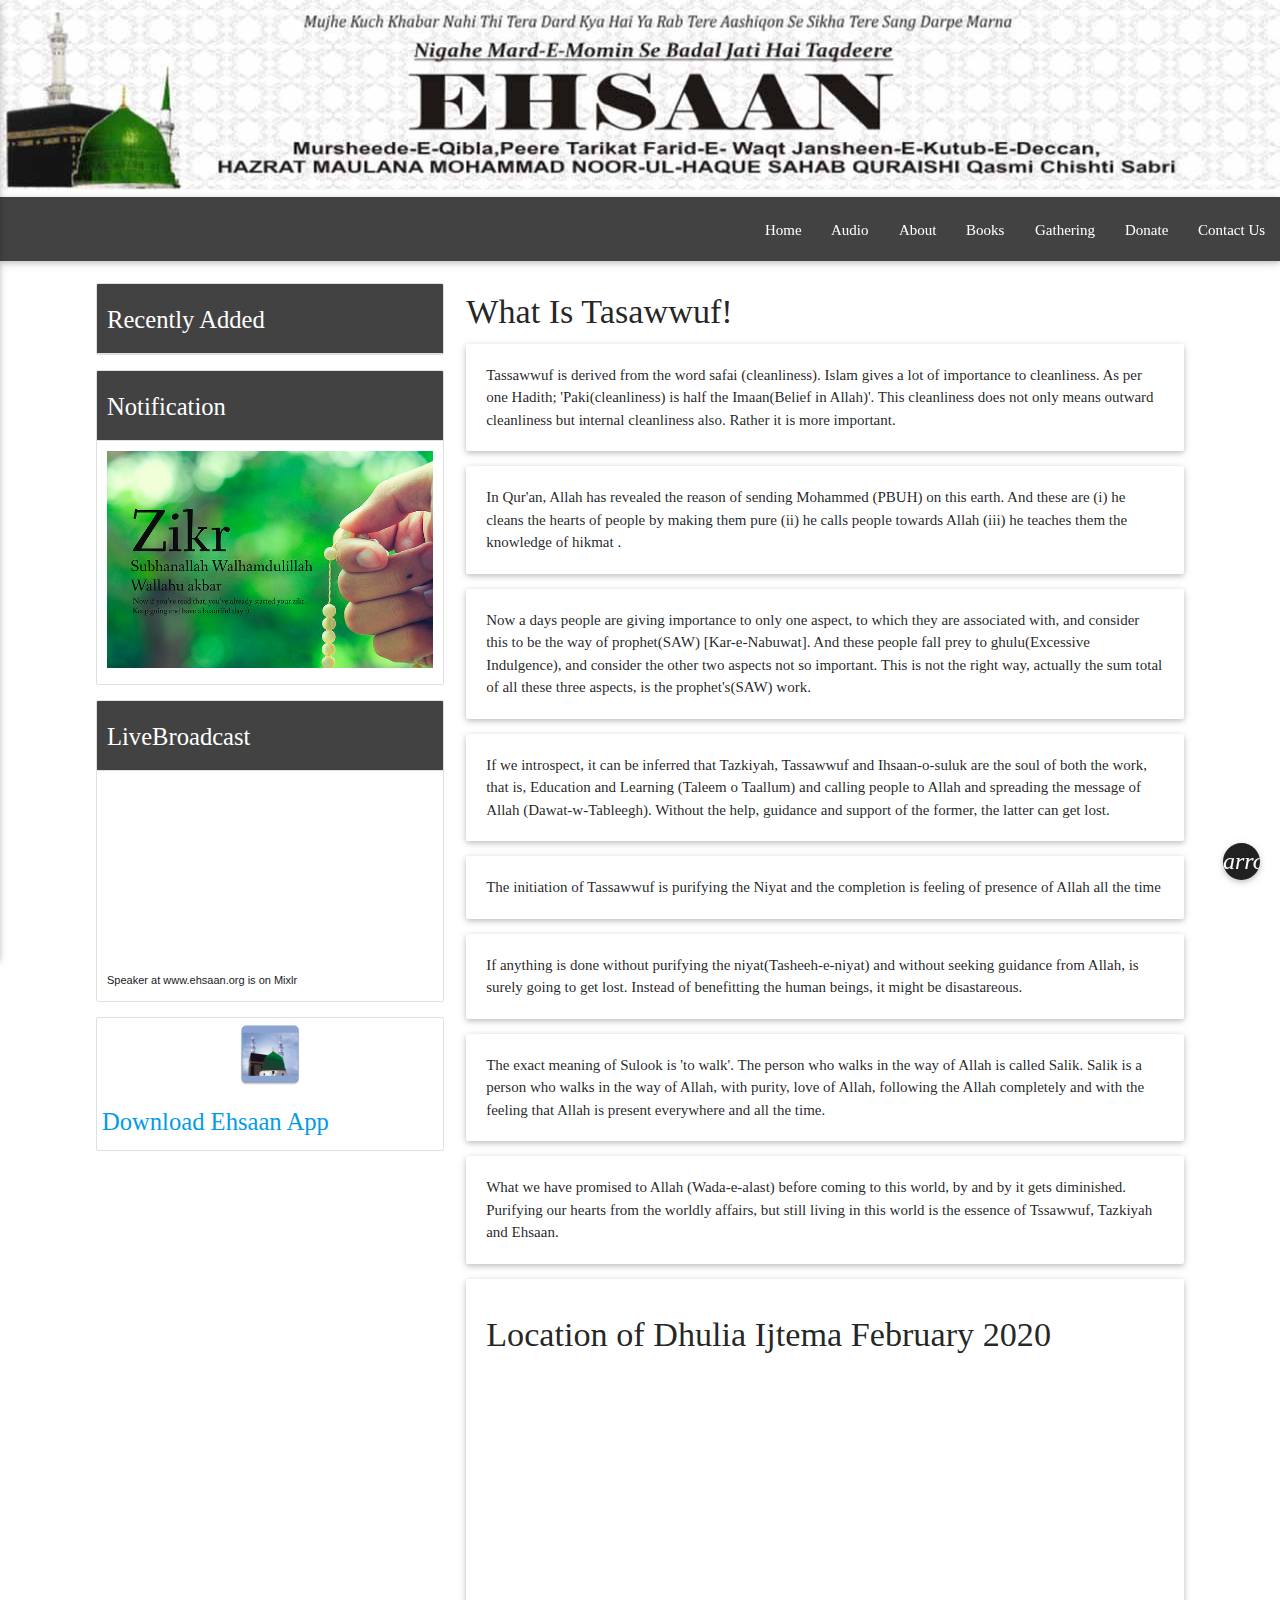
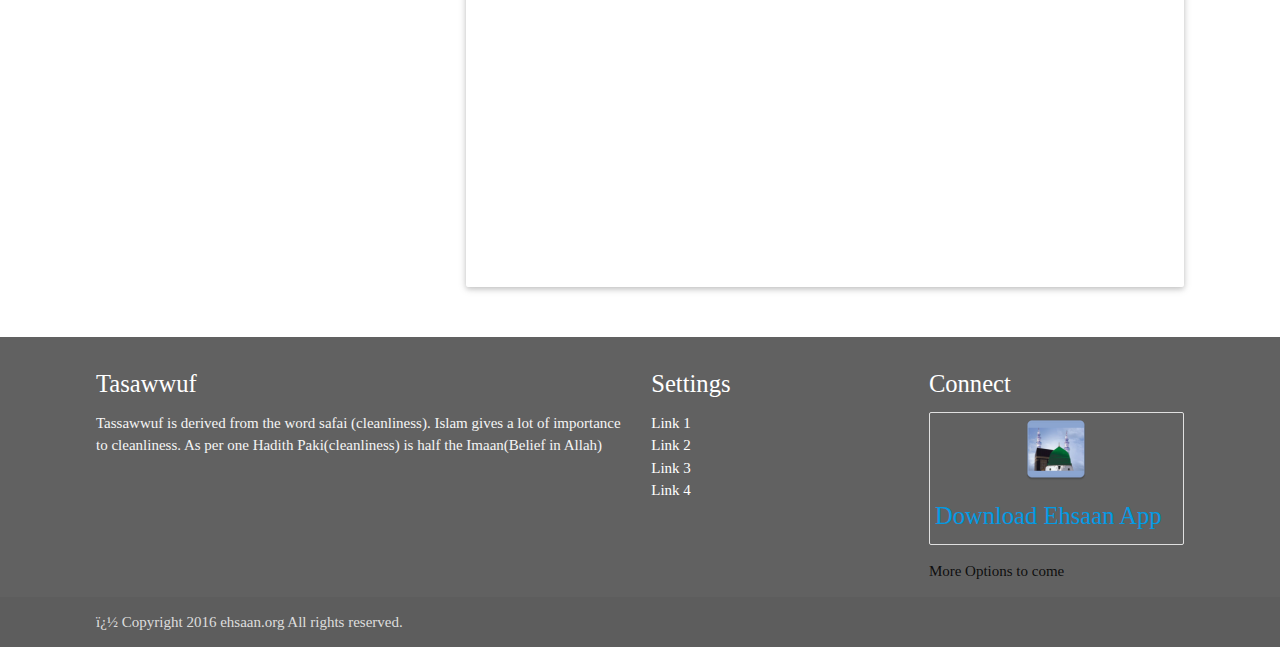
<file: index.html>
<!DOCTYPE html>
<html lang="en">
   <head>
      <meta http-equiv="Content-Type" content="text/html; charset=windows-1252">
      <meta name="viewport" content="width=device-width, initial-scale=1, maximum-scale=1.0" />
      <title>Ehsaan.org</title>
      <!-- CSS  -->
      <link href="assets/css/materialize.css" type="text/css" rel="stylesheet" media="screen,projection" />
      <link href="assets/css/style.css" type="text/css" rel="stylesheet" media="screen,projection" />
   </head>
   <body>
      <div id="logo-container" class="brand-logo">
         <img src="assets/img/logo/logo.jpeg">
      </div>
      <nav class="grey darken-3" role="navigation">
         <div class="nav-wrapper">
            <!-- <a id="logo-container" href="#" class="brand-logo">Logo</a> -->
            <ul class="right hide-on-med-and-down">
               <li><a class="waves-effect waves-light" href="index.html">Home</a></li>
               <li><a class="waves-effect waves-light" href="audio.html">Audio</a></li>
               <li><a class="waves-effect waves-light" href="about.html">About</a></li>
               <li><a class="waves-effect waves-light" href="books.html">Books</a></li>
               <li><a class="waves-effect waves-light" href="gathering.html">Gathering</a></li>
               <li><a class="waves-effect waves-light" href="donate.html">Donate</a></li>
               <li><a class="waves-effect waves-light" href="contact.html">Contact Us</a></li>
            </ul>
            <ul id="nav-mobile" class="side-nav">
               <li><a class="waves-effect waves-light" href="ehsaan/index.html">Home</a></li>
               <li><a class="waves-effect waves-light" href="audio.html">Audio</a></li>
               <li><a class="waves-effect waves-light" href="ehsaan/about.html">About</a></li>
               <li><a class="waves-effect waves-light" href="books.html">Books</a></li>
               <li><a class="waves-effect waves-light" href="gathering.html">Gathering</a></li>
               <li><a class="waves-effect waves-light" href="donate.html">Donate</a></li>
               <li><a class="waves-effect waves-light" href="contact.html">Contact Us</a></li>
            </ul>
            <a href="#" data-activates="nav-mobile" class="button-collapse"><i class="material-icons">menu</i></a>
         </div>
      </nav>
      <div class="container">
         <div class="section">
            <div class="row">
               <div class="col s12 m12 l4">
                  <!-- recent -->
                  <ul class="collection with-header" id="recently">
                     <li class="collection-header grey darken-3">
                        <h5 class="white-text">Recently Added</h5>
                     </li>
                 
                  </ul>
                  <!-- end Recent -->
                  <!-- Notification -->
                  <ul class="collection with-header" id="recently">
                     <li class="collection-header grey darken-3">
                        <h5 class="white-text">Notification</h5>
                     </li>
                     <li class="collection-item">
                        <img src="assets/img/sample.jpg" alt="notification-1" class="responsive-img">
                     </li>
                  </ul>
                  <!-- End Notification -->
                  <!-- LiveBroadcast -->
                  <ul class="collection with-header" id="recently">
                     <li class="collection-header grey darken-3">
                        <h5 class="white-text">LiveBroadcast</h5>
                     </li>
                     <li class="collection-item">
                        <iframe src="https://mixlr.com/users/4071888/embed" width="100%" height="180px" scrolling="no" frameborder="no" marginheight="0" marginwidth="0"></iframe><small><a href="http://mixlr.com/speaker-at-wwwehsaanorg" style="color:#1a1a1a;text-align:left; font-family:Helvetica, sans-serif; font-size:11px;">Speaker at www.ehsaan.org is on Mixlr</a></small>
                     </li>
                  </ul>
                  <div class="collection with-header">
                     <img src="assets/ic_launcher.png" class="center-block">
                     <h5 style="padding:5px"><a href="ehsaan.apk">Download Ehsaan App</a></h5>
                  </div>
                  <!-- End LiveBroadcast -->
               </div>
               <div class="col s12 m12 l8">
                  <h4>What Is Tasawwuf!</h4>
                  <div class="card-panel">
                     <span class="">Tassawwuf is derived from the word safai (cleanliness). Islam gives a lot of importance to cleanliness. As per one Hadith; 'Paki(cleanliness) is half the Imaan(Belief in Allah)'. This cleanliness does not only means outward cleanliness but internal cleanliness also. Rather it is more important.
                     </span>
                  </div>
                  <div class="card-panel">
                     In Qur'an, Allah has revealed the reason of sending Mohammed (PBUH) on this earth. And these are (i) he cleans the hearts of people by making them pure (ii) he calls people towards Allah (iii) he teaches them the knowledge of hikmat .
                  </div>
                  <div class="card-panel">
                     Now a days people are giving importance to only one aspect, to which they are associated with, and consider this to be the way of prophet(SAW) [Kar-e-Nabuwat]. And these people fall prey to ghulu(Excessive Indulgence), and consider the other two aspects not so important. This is not the right way, actually the sum total of all these three aspects, is the prophet's(SAW) work.
                  </div>
                  <div class="card-panel">
                     If we introspect, it can be inferred that Tazkiyah, Tassawwuf and Ihsaan-o-suluk are the soul of both the work, that is, Education and Learning (Taleem o Taallum) and calling people to Allah and spreading the message of Allah (Dawat-w-Tableegh). Without the help, guidance and support of the former, the latter can get lost.
                  </div>
                  <div class="card-panel">
                     The initiation of Tassawwuf is purifying the Niyat and the completion is feeling of presence of Allah all the time
                  </div>
                  <div class="card-panel">
                     If anything is done without purifying the niyat(Tasheeh-e-niyat) and without seeking guidance from Allah, is surely going to get lost. Instead of benefitting the human beings, it might be disastareous.
                  </div>
                  <div class="card-panel">
                     The exact meaning of Sulook is 'to walk'. The person who walks in the way of Allah is called Salik. Salik is a person who walks in the way of Allah, with purity, love of Allah, following the Allah completely and with the feeling that Allah is present everywhere and all the time.
                  </div>
                  <div class="card-panel">
                     What we have promised to Allah (Wada-e-alast) before coming to this world, by and by it gets diminished. Purifying our hearts from the worldly affairs, but still living in this world is the essence of Tssawwuf, Tazkiyah and Ehsaan.
                  </div>
                  <div class="card-panel">
                     <h4>Location of Dhulia Ijtema February 2020</h4>
                     <div class="mapouter">
                        <div class="gmap_canvas"><iframe width="710" height="500" id="gmap_canvas" src="https://maps.google.com/maps?q=madrasa%20falahe%20darain%2Cdhule&t=&z=15&ie=UTF8&iwloc=&output=embed" frameborder="0" scrolling="no" marginheight="0" marginwidth="0"></iframe></div>
                        <style>.mapouter{position:relative;text-align:right;height:500px;width:710px;}.gmap_canvas {overflow:hidden;background:none!important;height:500px;width:710px;}</style>
                     </div>
                  </div>
               </div>
            </div>
         </div>
      </div>
      </div>
      <!-- == Begin page-footer == -->
      <footer class="page-footer grey darken-2">
         <div class="container">
            <div class="row">
               <div class="col l6 s12">
                  <h5 class="white-text">Tasawwuf</h5>
                  <p class="grey-text text-lighten-4">Tassawwuf is derived from the word safai (cleanliness). Islam gives a lot of importance to cleanliness. As per one Hadith Paki(cleanliness) is half the Imaan(Belief in Allah)</p>
               </div>
               <div class="col l3 s12">
                  <h5 class="white-text">Settings</h5>
                  <ul>
                     <li><a class="white-text" href="#!">Link 1</a></li>
                     <li><a class="white-text" href="#!">Link 2</a></li>
                     <li><a class="white-text" href="#!">Link 3</a></li>
                     <li><a class="white-text" href="#!">Link 4</a></li>
                  </ul>
               </div>
               <div class="col l3 s12">
                  <h5 class="white-text">Connect</h5>
                  <ul>
                     <li>
                        <div class="collection with-header">
                           <img src="assets/ic_launcher.png" class="center-block">
                           <h5 style="padding:5px"><a href="ehsaan.apk">Download Ehsaan App</a></h5>
                        </div>
                     </li>
                     <li>More Options to come</li>
                  </ul>
               </div>
            </div>
         </div>
         <div class="footer-copyright">
            <div class="container">
               � Copyright 2016 ehsaan.org All rights reserved.</a>
            </div>
         </div>
      </footer>
      <!-- == End page-footer == -->
      <!-- == Begin Scripts == -->
      <script src="assets/js/jquery.min.js"></script>
      <script src="assets/js/jquery-migrate.min.js"></script>
      <script src="assets/js/materialize.js"></script>
      <script src="assets/js/init.js"></script>


   
      <!-- == End Scripts == -->
      <div class="fixed-action-btn" style="bottom: 20px; right: 20px;">
         <a   id="up" class="btn-floating btn-small grey darken-4 waves-effect waves-light">
         <i class="material-icons">arrow_upward</i>
         </a>
      </div>
   </body>
</html>
</file>
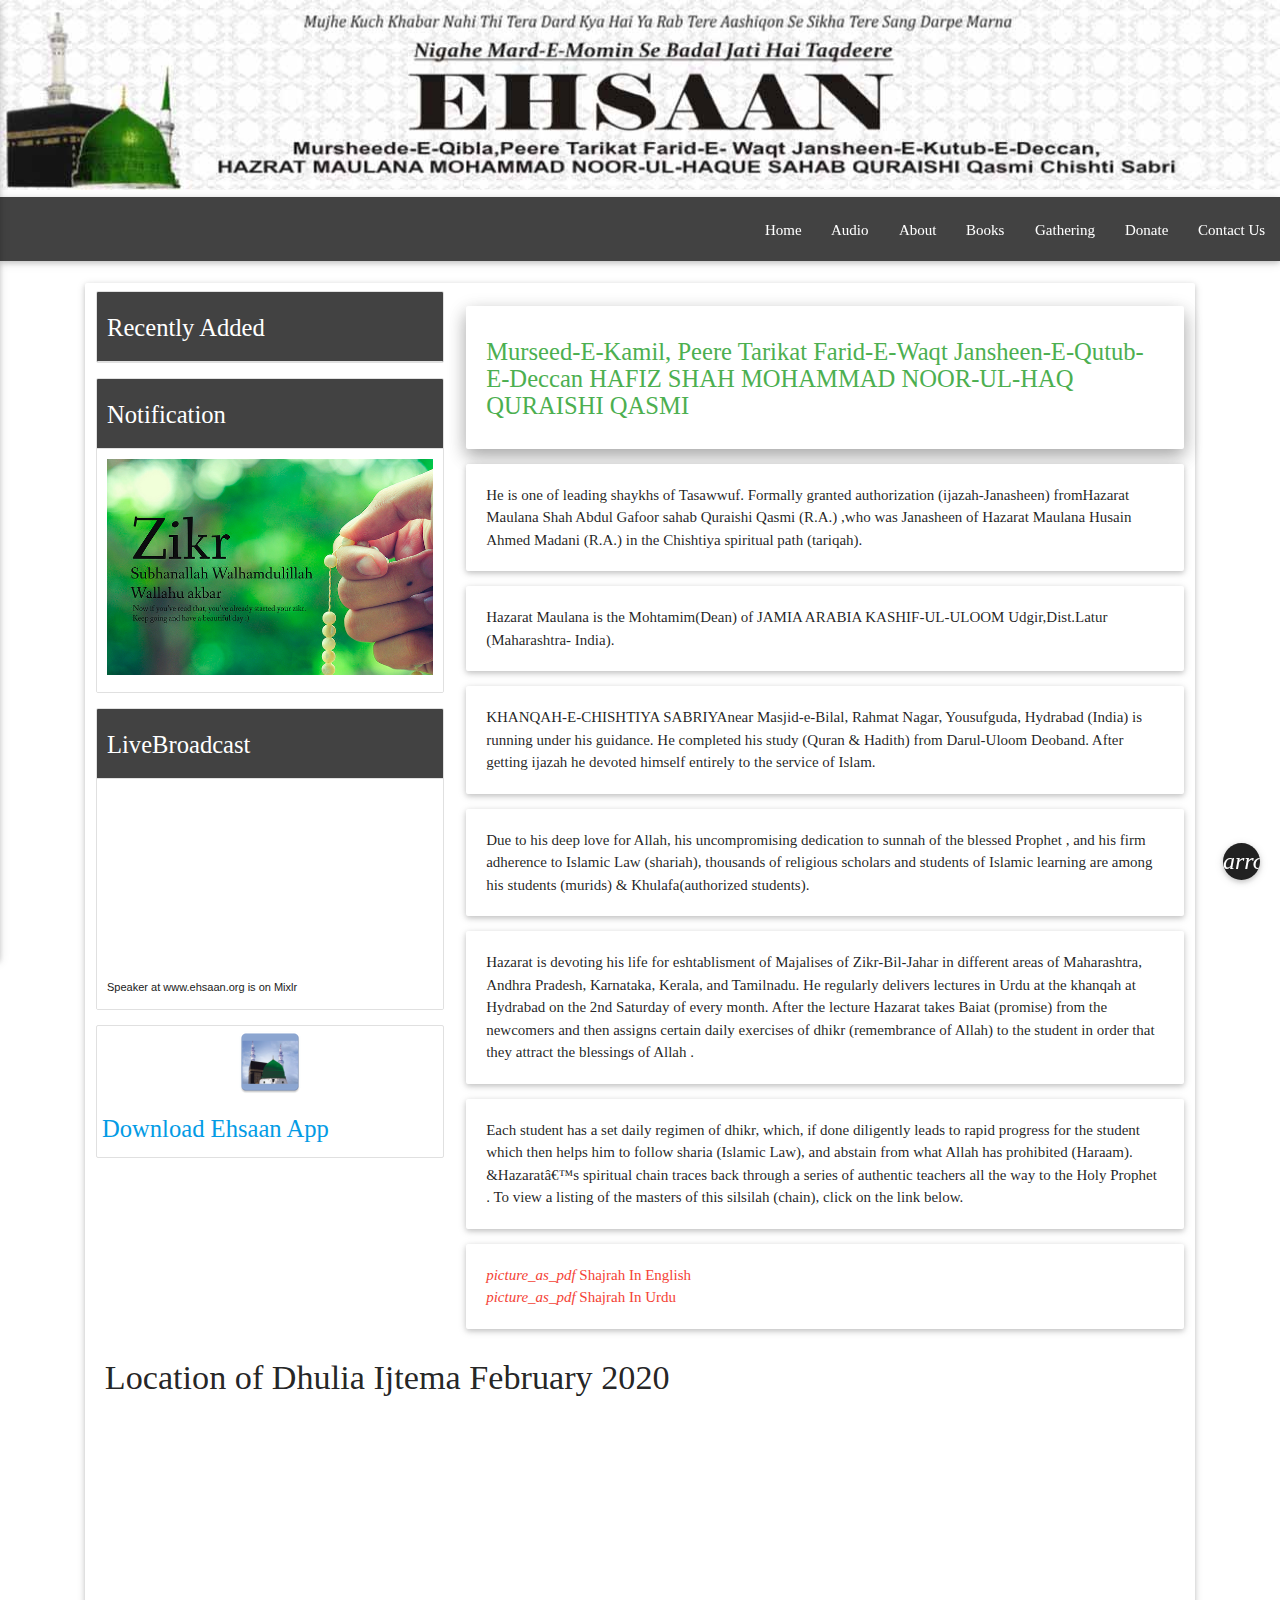
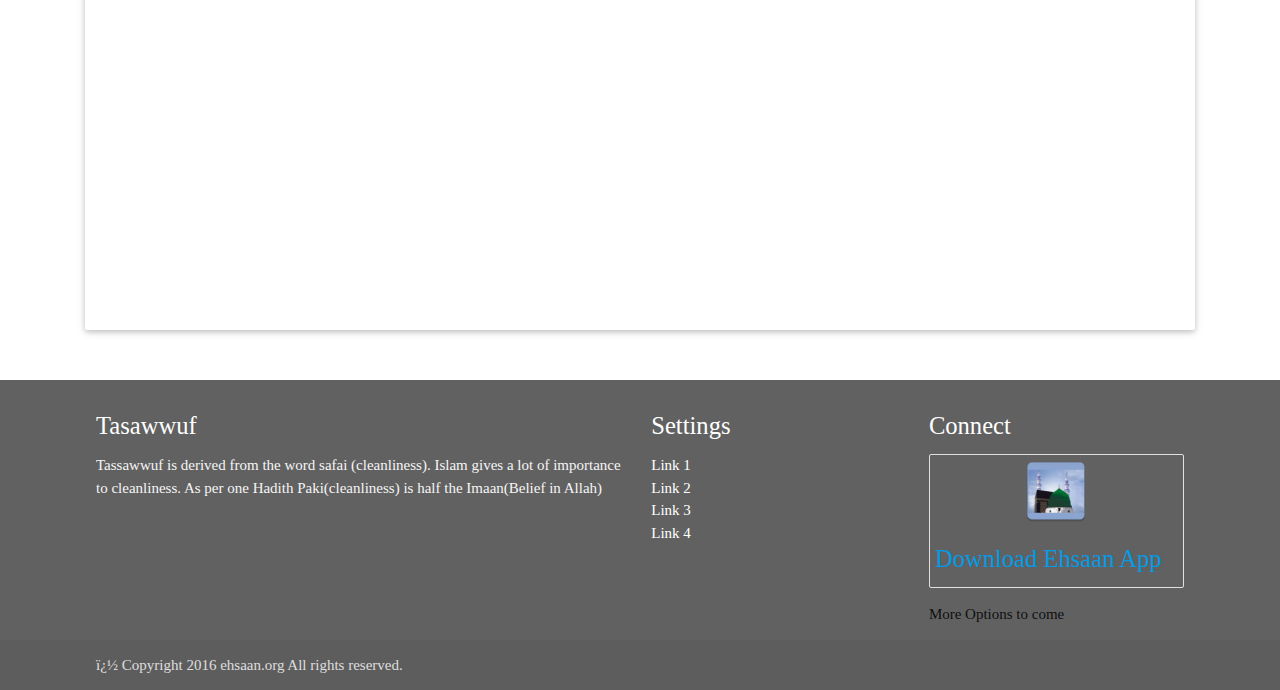
<file: about.html>
<!DOCTYPE html>
<html lang="en">

<head>
   <meta http-equiv="Content-Type" content="text/html; charset=windows-1252">
   <meta name="viewport" content="width=device-width, initial-scale=1, maximum-scale=1.0" />
   <title>Ehsaan.org | About</title>
   <!-- CSS  -->
   <link href="assets/css/materialize.css" type="text/css" rel="stylesheet" media="screen,projection" />
   <link href="assets/css/style.css" type="text/css" rel="stylesheet" media="screen,projection" />
</head>

<body>
   <div id="logo-container" class="brand-logo">
      <img src="assets/img/logo/logo.jpeg">
   </div>
   <nav class="grey darken-3" role="navigation">
      <div class="nav-wrapper">
         <!-- <a id="logo-container" href="#" class="brand-logo">Logo</a> -->
         <ul class="right hide-on-med-and-down">
            <li><a class="waves-effect waves-light" href="index.html">Home</a></li>
            <li><a class="waves-effect waves-light" href="audio.html">Audio</a></li>
            <li><a class="waves-effect waves-light" href="about.html">About</a></li>
            <li><a class="waves-effect waves-light" href="books.html">Books</a></li>
            <li><a class="waves-effect waves-light" href="gathering.html">Gathering</a></li>
            <li><a class="waves-effect waves-light" href="donate.html">Donate</a></li>
            <li><a class="waves-effect waves-light" href="contact.html">Contact Us</a></li>
         </ul>
         <ul id="nav-mobile" class="side-nav">
            <li><a class="waves-effect waves-light" href="index.html">Home</a></li>
            <li><a class="waves-effect waves-light" href="audio.html">Audio</a></li>
            <li><a class="waves-effect waves-light" href="about.html">About</a></li>
            <li><a class="waves-effect waves-light" href="books.html">Books</a></li>
            <li><a class="waves-effect waves-light" href="gathering.html">Gathering</a></li>
            <li><a class="waves-effect waves-light" href="donate.html">Donate</a></li>
            <li><a class="waves-effect waves-light" href="contact.html">Contact Us</a></li>
         </ul>
         <a href="#" data-activates="nav-mobile" class="button-collapse"><i class="material-icons">menu</i></a>
      </div>
   </nav>
   <div class="container">
      <div class="section">
         <div class="row">
            <div class="col s12 m12 l4">
               <!-- recent -->
               <ul class="collection with-header" id="recently">
                  <li class="collection-header grey darken-3">
                     <h5 class="white-text">Recently Added</h5>
                  </li>

               </ul>
               <!-- end Recent -->
               <!-- Notification -->
               <ul class="collection with-header" id="recently">
                  <li class="collection-header grey darken-3">
                     <h5 class="white-text">Notification</h5>
                  </li>
                  <li class="collection-item">
                     <img src="assets/img/sample.jpg" alt="notification-1" class="responsive-img">
                  </li>
               </ul>
               <!-- End Notification -->
               <!-- LiveBroadcast -->
               <ul class="collection with-header" id="recently">
                  <li class="collection-header grey darken-3">
                     <h5 class="white-text">LiveBroadcast</h5>
                  </li>
                  <li class="collection-item">
                     <iframe src="https://mixlr.com/users/4071888/embed" width="100%" height="180px" scrolling="no"
                        frameborder="no" marginheight="0" marginwidth="0"></iframe><small><a
                           href="http://mixlr.com/speaker-at-wwwehsaanorg"
                           style="color:#1a1a1a;text-align:left; font-family:Helvetica, sans-serif; font-size:11px;">Speaker
                           at www.ehsaan.org is on Mixlr</a></small>
                  </li>
               </ul>
               <div class="collection with-header">
                  <img src="assets/ic_launcher.png" class="center-block">
                  <h5 style="padding:5px"><a href="ehsaan.apk">Download Ehsaan App</a></h5>
               </div>
               <!-- End LiveBroadcast -->
            </div>
            <div class="col s12 m12 l8">
               <div class="section">
                  <div class="card-panel z-depth-2">
                     <h5 class="green-text">Murseed-E-Kamil, Peere Tarikat Farid-E-Waqt Jansheen-E-Qutub-E-Deccan
                        HAFIZ SHAH MOHAMMAD NOOR-UL-HAQ QURAISHI QASMI</h5>
                  </div>
                  <div class="card-panel">
                     He is one of leading shaykhs of Tasawwuf. Formally granted authorization (ijazah-Janasheen)
                     fromHazarat Maulana Shah Abdul Gafoor sahab Quraishi Qasmi (R.A.) ,who was Janasheen of Hazarat
                     Maulana Husain Ahmed Madani (R.A.) in the Chishtiya spiritual path (tariqah).
                  </div>
                  <div class="card-panel">
                     Hazarat Maulana is the Mohtamim(Dean) of JAMIA ARABIA KASHIF-UL-ULOOM Udgir,Dist.Latur
                     (Maharashtra- India).
                  </div>
                  <div class="card-panel">
                     KHANQAH-E-CHISHTIYA SABRIYAnear Masjid-e-Bilal, Rahmat Nagar, Yousufguda, Hydrabad (India) is
                     running under his guidance. He completed his study (Quran &amp; Hadith) from Darul-Uloom Deoband.
                     After getting ijazah he devoted himself entirely to the service of Islam.
                  </div>
                  <div class="card-panel">
                     Due to his deep love for Allah, his uncompromising dedication to sunnah of the blessed Prophet ,
                     and his firm adherence to Islamic Law (shariah), thousands of religious scholars and students of
                     Islamic learning are among his students (murids) &amp; Khulafa(authorized students).
                  </div>
                  <div class="card-panel">
                     Hazarat is devoting his life for eshtablisment of Majalises of Zikr-Bil-Jahar in different areas of
                     Maharashtra, Andhra Pradesh, Karnataka, Kerala, and Tamilnadu. He regularly delivers lectures in
                     Urdu at the khanqah at Hydrabad on the 2nd Saturday of every month. After the lecture Hazarat takes
                     Baiat (promise) from the newcomers and then assigns certain daily exercises of dhikr (remembrance
                     of Allah) to the student in order that they attract the blessings of Allah .
                  </div>
                  <div class="card-panel">
                     Each student has a set daily regimen of dhikr, which, if done diligently leads to rapid progress
                     for the student which then helps him to follow sharia (Islamic Law), and abstain from what Allah
                     has prohibited (Haraam). &amp;Hazarat’s spiritual chain traces back through a series of authentic
                     teachers all the way to the Holy Prophet . To view a listing of the masters of this silsilah
                     (chain), click on the link below.
                  </div>
                  <div class="card-panel">
                     <a href="http://cdn.ehsaan.org/Docs/SHAJARA%20in%20English.pdf" class="red-text"><i
                           class="material-icons tiny">picture_as_pdf</i> Shajrah In English</a>
                     <br>
                     <a href="http://cdn.ehsaan.org/Docs/SHAJARA%20in%20Urdu.pdf" class="red-text"><i
                           class="material-icons tiny">picture_as_pdf</i> Shajrah In Urdu</a>
                  </div>
               </div>
            </div>
            <div class="card-panel">
               <h4>Location of Dhulia Ijtema February 2020</h4>
               <div class="mapouter">
                  <div class="gmap_canvas"><iframe width="710" height="500" id="gmap_canvas"
                        src="https://maps.google.com/maps?q=madrasa%20falahe%20darain%2Cdhule&t=&z=15&ie=UTF8&iwloc=&output=embed"
                        frameborder="0" scrolling="no" marginheight="0" marginwidth="0"></iframe></div>
                  <style>
                     .mapouter {
                        position: relative;
                        text-align: right;
                        height: 500px;
                        width: 710px;
                     }

                     .gmap_canvas {
                        overflow: hidden;
                        background: none !important;
                        height: 500px;
                        width: 710px;
                     }
                  </style>
               </div>
            </div>
         </div>
      </div>
   </div>
   </div>
   </div>
   <!-- == Begin page-footer == -->
   <footer class="page-footer grey darken-2">
      <div class="container">
         <div class="row">
            <div class="col l6 s12">
               <h5 class="white-text">Tasawwuf</h5>
               <p class="grey-text text-lighten-4">Tassawwuf is derived from the word safai (cleanliness). Islam gives a
                  lot of importance to cleanliness. As per one Hadith Paki(cleanliness) is half the Imaan(Belief in
                  Allah)</p>
            </div>
            <div class="col l3 s12">
               <h5 class="white-text">Settings</h5>
               <ul>
                  <li><a class="white-text" href="#!">Link 1</a></li>
                  <li><a class="white-text" href="#!">Link 2</a></li>
                  <li><a class="white-text" href="#!">Link 3</a></li>
                  <li><a class="white-text" href="#!">Link 4</a></li>
               </ul>
            </div>
            <div class="col l3 s12">
               <h5 class="white-text">Connect</h5>
               <ul>
                  <li>
                     <div class="collection with-header">
                        <img src="assets/ic_launcher.png" class="center-block">
                        <h5 style="padding:5px"><a href="ehsaan.apk">Download Ehsaan App</a></h5>
                     </div>
                  </li>
                  <li>More Options to come</li>
               </ul>
            </div>
         </div>
      </div>
      <div class="footer-copyright">
         <div class="container">
            � Copyright 2016 ehsaan.org All rights reserved.</a>
         </div>
      </div>
   </footer>
   <!-- == End page-footer == -->
   <!-- == Begin Scripts == -->
   <script src="assets/js/jquery.min.js"></script>
   <script src="assets/js/jquery-migrate.min.js"></script>
   <script src="assets/js/materialize.js"></script>
   <script src="assets/js/init.js"></script>



   <!-- == End Scripts == -->
   <div class="fixed-action-btn" style="bottom: 20px; right: 20px;">
      <a id="up" class="btn-floating btn-small grey darken-4 waves-effect waves-light">
         <i class="material-icons">arrow_upward</i>
      </a>
   </div>
</body>

</html>
</file>
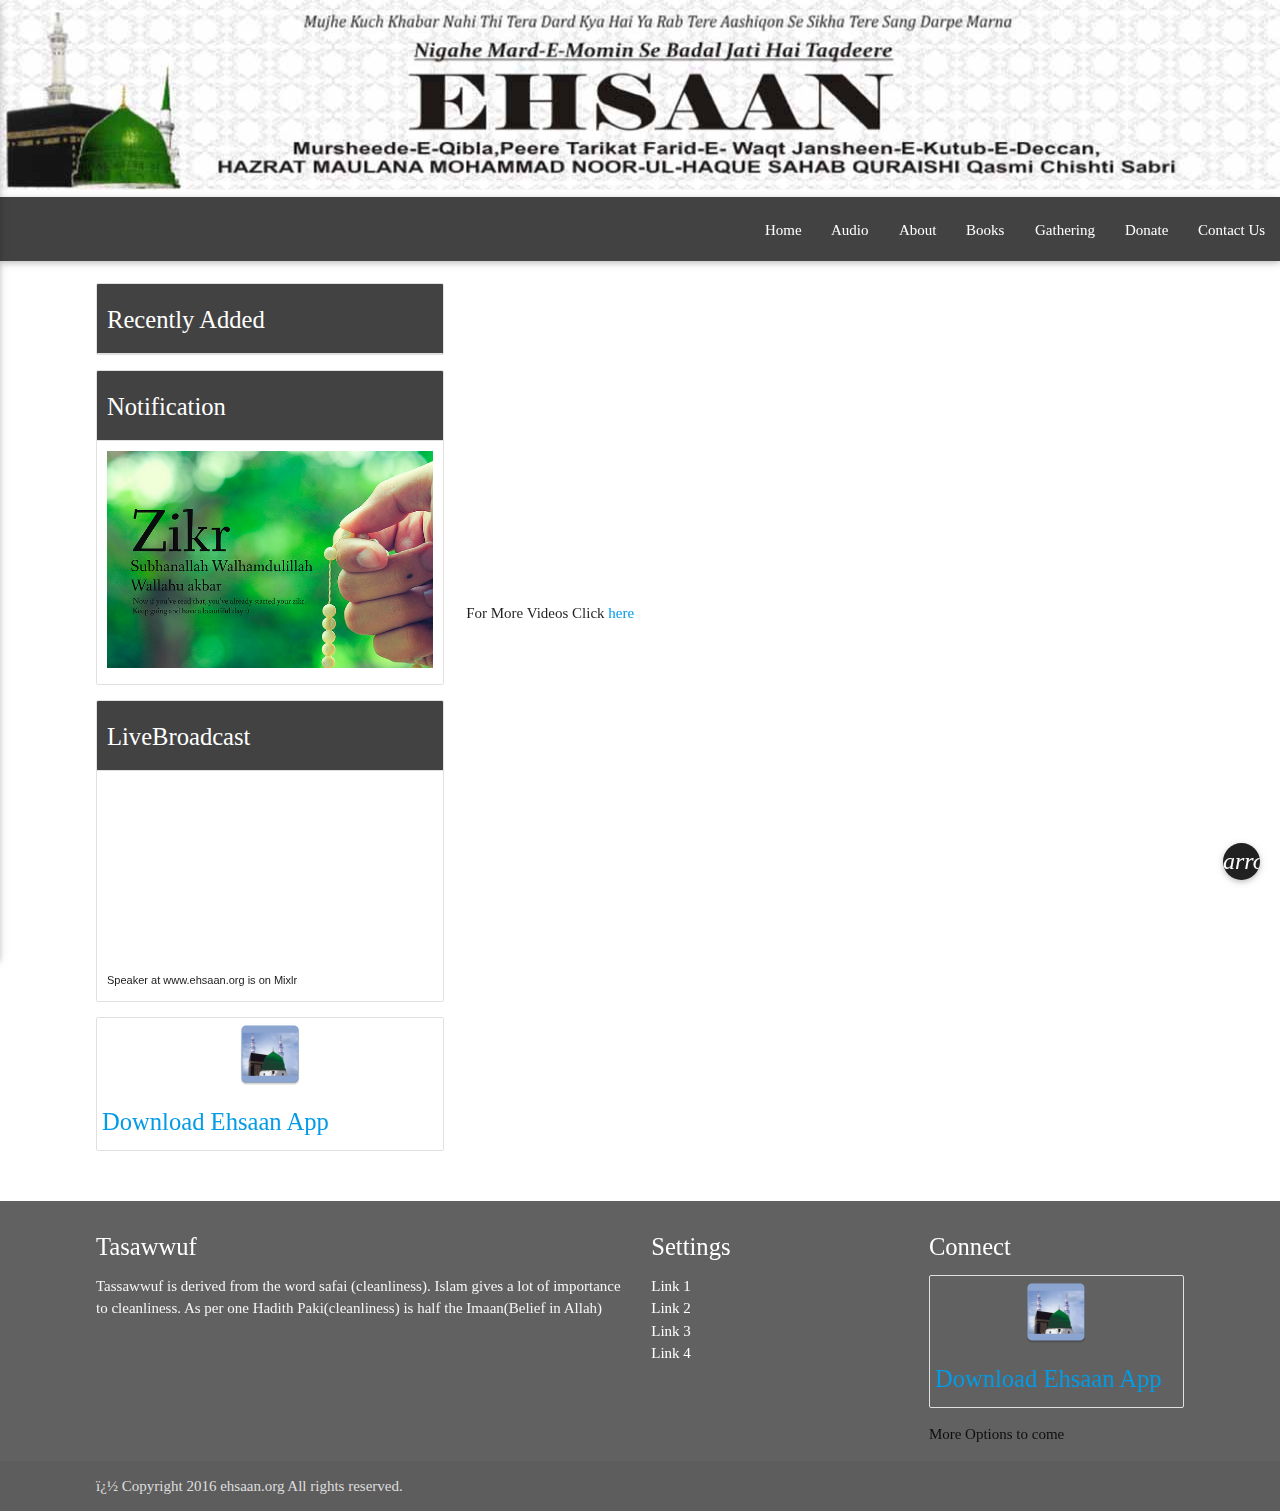
<file: audio.html>
<!DOCTYPE html>
<html lang="en">

<head>
   <meta http-equiv="Content-Type" content="text/html; charset=windows-1252">
   <meta name="viewport" content="width=device-width, initial-scale=1, maximum-scale=1.0" />
   <title>Ehsaan.org | Audio</title>
   <!-- CSS  -->
   <link href="assets/css/materialize.css" type="text/css" rel="stylesheet" media="screen,projection" />
   <link href="assets/css/style.css" type="text/css" rel="stylesheet" media="screen,projection" />
</head>

<body>
   <div id="logo-container" class="brand-logo">
      <img src="assets/img/logo/logo.jpeg">
   </div>
   <nav class="grey darken-3" role="navigation">
      <div class="nav-wrapper">
         <!-- <a id="logo-container" href="#" class="brand-logo">Logo</a> -->
         <ul class="right hide-on-med-and-down">
            <li><a class="waves-effect waves-light" href="index.html">Home</a></li>
            <li><a class="waves-effect waves-light" href="audio.html">Audio</a></li>
            <li><a class="waves-effect waves-light" href="about.html">About</a></li>
            <li><a class="waves-effect waves-light" href="books.html">Books</a></li>
            <li><a class="waves-effect waves-light" href="gathering.html">Gathering</a></li>
            <li><a class="waves-effect waves-light" href="donate.html">Donate</a></li>
            <li><a class="waves-effect waves-light" href="contact.html">Contact Us</a></li>
         </ul>
         <ul id="nav-mobile" class="side-nav">
            <li><a class="waves-effect waves-light" href="index.html">Home</a></li>
            <li><a class="waves-effect waves-light" href="audio.html">Audio</a></li>
            <li><a class="waves-effect waves-light" href="about.html">About</a></li>
            <li><a class="waves-effect waves-light" href="books.html">Books</a></li>
            <li><a class="waves-effect waves-light" href="gathering.html">Gathering</a></li>
            <li><a class="waves-effect waves-light" href="donate.html">Donate</a></li>
            <li><a class="waves-effect waves-light" href="contact.html">Contact Us</a></li>
         </ul>
         <a href="#" data-activates="nav-mobile" class="button-collapse"><i class="material-icons">menu</i></a>
      </div>
   </nav>
   <div class="container">
      <div class="section">
         <div class="row">
            <div class="col s12 m12 l4">
               <!-- recent -->
               <ul class="collection with-header" id="recently">
                  <li class="collection-header grey darken-3">
                     <h5 class="white-text">Recently Added</h5>
                  </li>

               </ul>
               <!-- end Recent -->
               <!-- Notification -->
               <ul class="collection with-header" id="recently">
                  <li class="collection-header grey darken-3">
                     <h5 class="white-text">Notification</h5>
                  </li>
                  <li class="collection-item">
                     <img src="assets/img/sample.jpg" alt="notification-1" class="responsive-img">
                  </li>
               </ul>
               <!-- End Notification -->
               <!-- LiveBroadcast -->
               <ul class="collection with-header" id="recently">
                  <li class="collection-header grey darken-3">
                     <h5 class="white-text">LiveBroadcast</h5>
                  </li>
                  <li class="collection-item">
                     <iframe src="https://mixlr.com/users/4071888/embed" width="100%" height="180px" scrolling="no"
                        frameborder="no" marginheight="0" marginwidth="0"></iframe><small><a
                           href="http://mixlr.com/speaker-at-wwwehsaanorg"
                           style="color:#1a1a1a;text-align:left; font-family:Helvetica, sans-serif; font-size:11px;">Speaker
                           at www.ehsaan.org is on Mixlr</a></small>
                  </li>
               </ul>
               <div class="collection with-header">
                  <img src="assets/ic_launcher.png" class="center-block">
                  <h5 style="padding:5px"><a href="ehsaan.apk">Download Ehsaan App</a></h5>
               </div>
               <!-- End LiveBroadcast -->
            </div>

            <div class="col s12 m12 l8">
               <iframe width="540" height="320" src="https://www.youtube.com/embed/-j8jlCKpnl4" title="YouTube video player" frameborder="0" allow="accelerometer; autoplay; clipboard-write; encrypted-media; gyroscope; picture-in-picture" allowfullscreen></iframe>
            <br>
            For More Videos Click <a target="_blank" href="https://www.youtube.com/channel/UC2c5QWuFT0T1X2JEHvSnwyw">here</a>
            </div>
         </div>
     
      </div>
   </div>

   </div>

   <!-- == Begin page-footer == -->
   <footer class="page-footer grey darken-2">
      <div class="container">
         <div class="row">
            <div class="col l6 s12">
               <h5 class="white-text">Tasawwuf</h5>
               <p class="grey-text text-lighten-4">Tassawwuf is derived from the word safai (cleanliness). Islam gives a
                  lot of importance to cleanliness. As per one Hadith Paki(cleanliness) is half the Imaan(Belief in
                  Allah)</p>
            </div>
            <div class="col l3 s12">
               <h5 class="white-text">Settings</h5>
               <ul>
                  <li><a class="white-text" href="#!">Link 1</a></li>
                  <li><a class="white-text" href="#!">Link 2</a></li>
                  <li><a class="white-text" href="#!">Link 3</a></li>
                  <li><a class="white-text" href="#!">Link 4</a></li>
               </ul>
            </div>
            <div class="col l3 s12">
               <h5 class="white-text">Connect</h5>
               <ul>
                  <li>
                     <div class="collection with-header">
                        <img src="assets/ic_launcher.png" class="center-block">
                        <h5 style="padding:5px"><a href="ehsaan.apk">Download Ehsaan App</a></h5>
                     </div>
                  </li>
                  <li>More Options to come</li>
               </ul>
            </div>
         </div>
      </div>
      <div class="footer-copyright">
         <div class="container">
            � Copyright 2016 ehsaan.org All rights reserved.</a>
         </div>
      </div>
   </footer>
   <!-- == End page-footer == -->
   <!-- == Begin Scripts == -->
   <script src="assets/js/jquery.min.js"></script>
   <script src="assets/js/jquery-migrate.min.js"></script>
   <script src="assets/js/materialize.js"></script>
   <script src="assets/js/init.js"></script>



   <!-- == End Scripts == -->
   <div class="fixed-action-btn" style="bottom: 20px; right: 20px;">
      <a id="up" class="btn-floating btn-small grey darken-4 waves-effect waves-light">
         <i class="material-icons">arrow_upward</i>
      </a>
   </div>
</body>

</html>
</file>
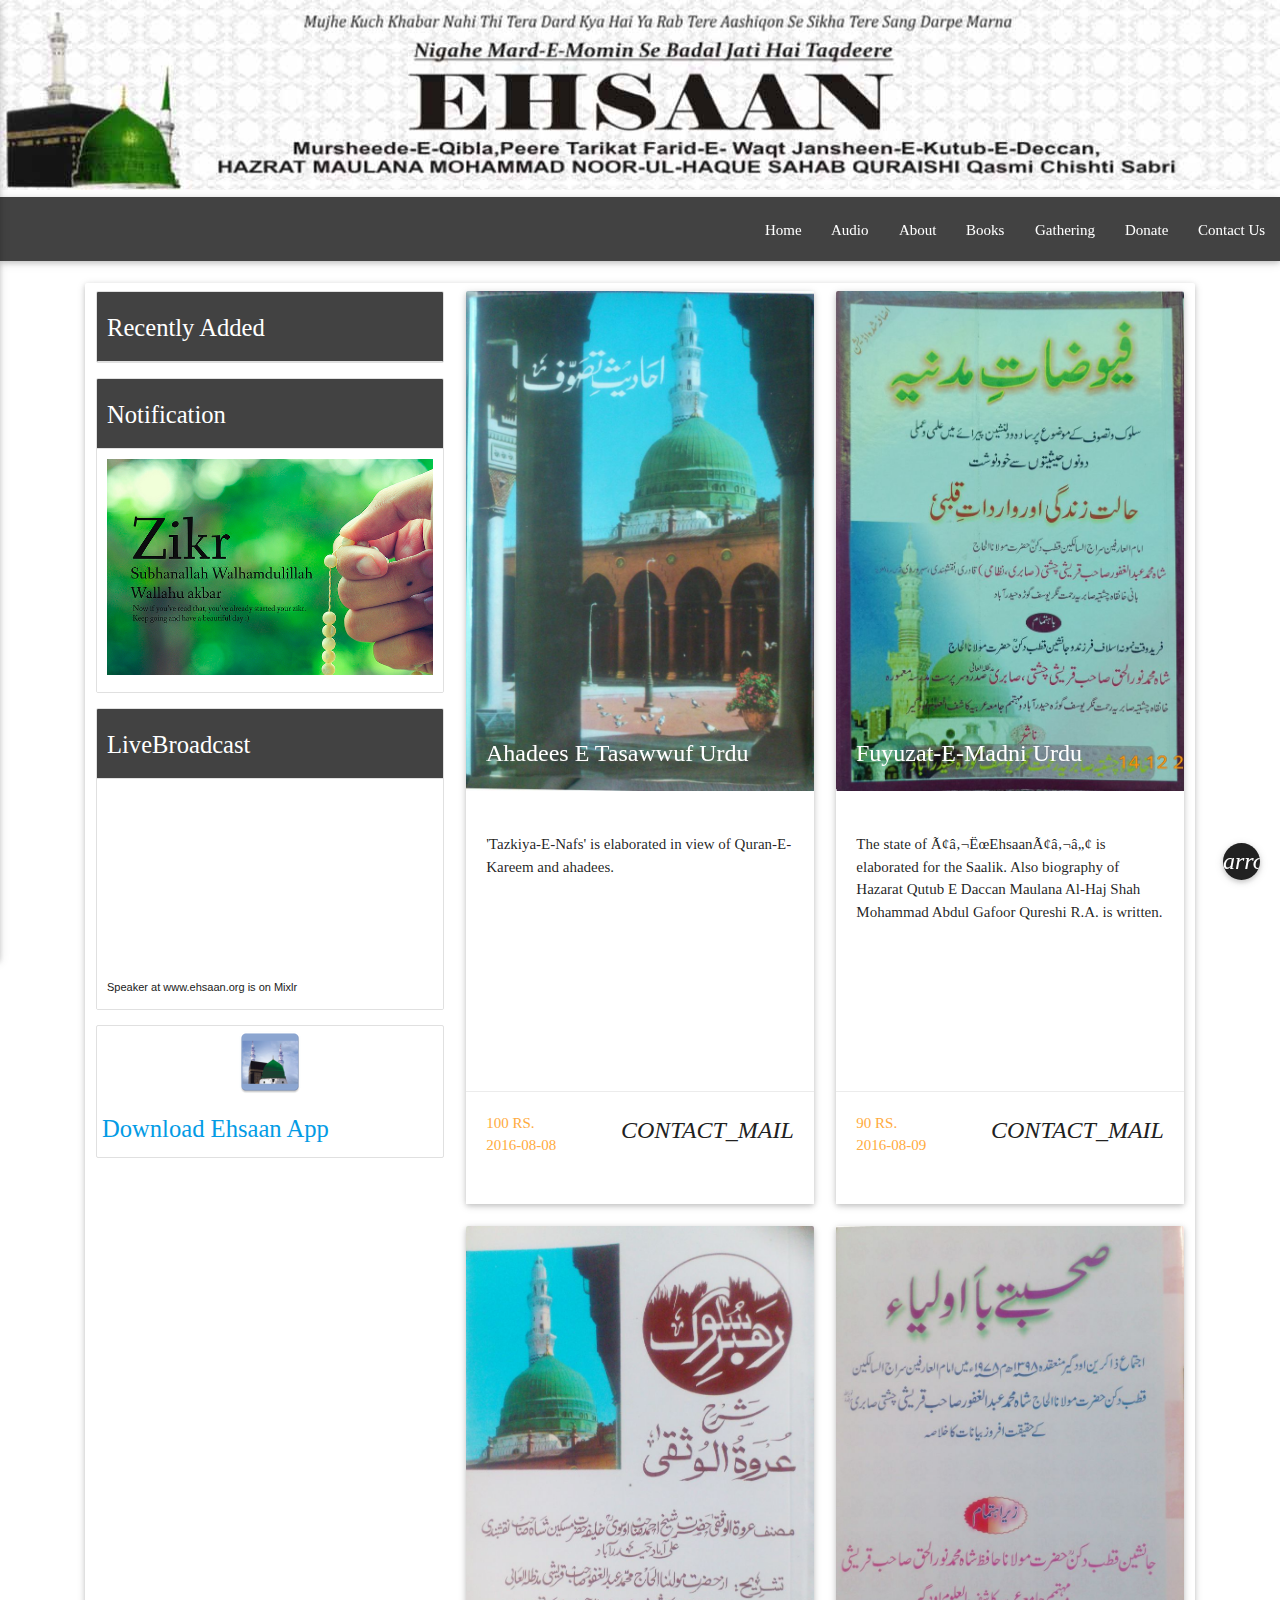
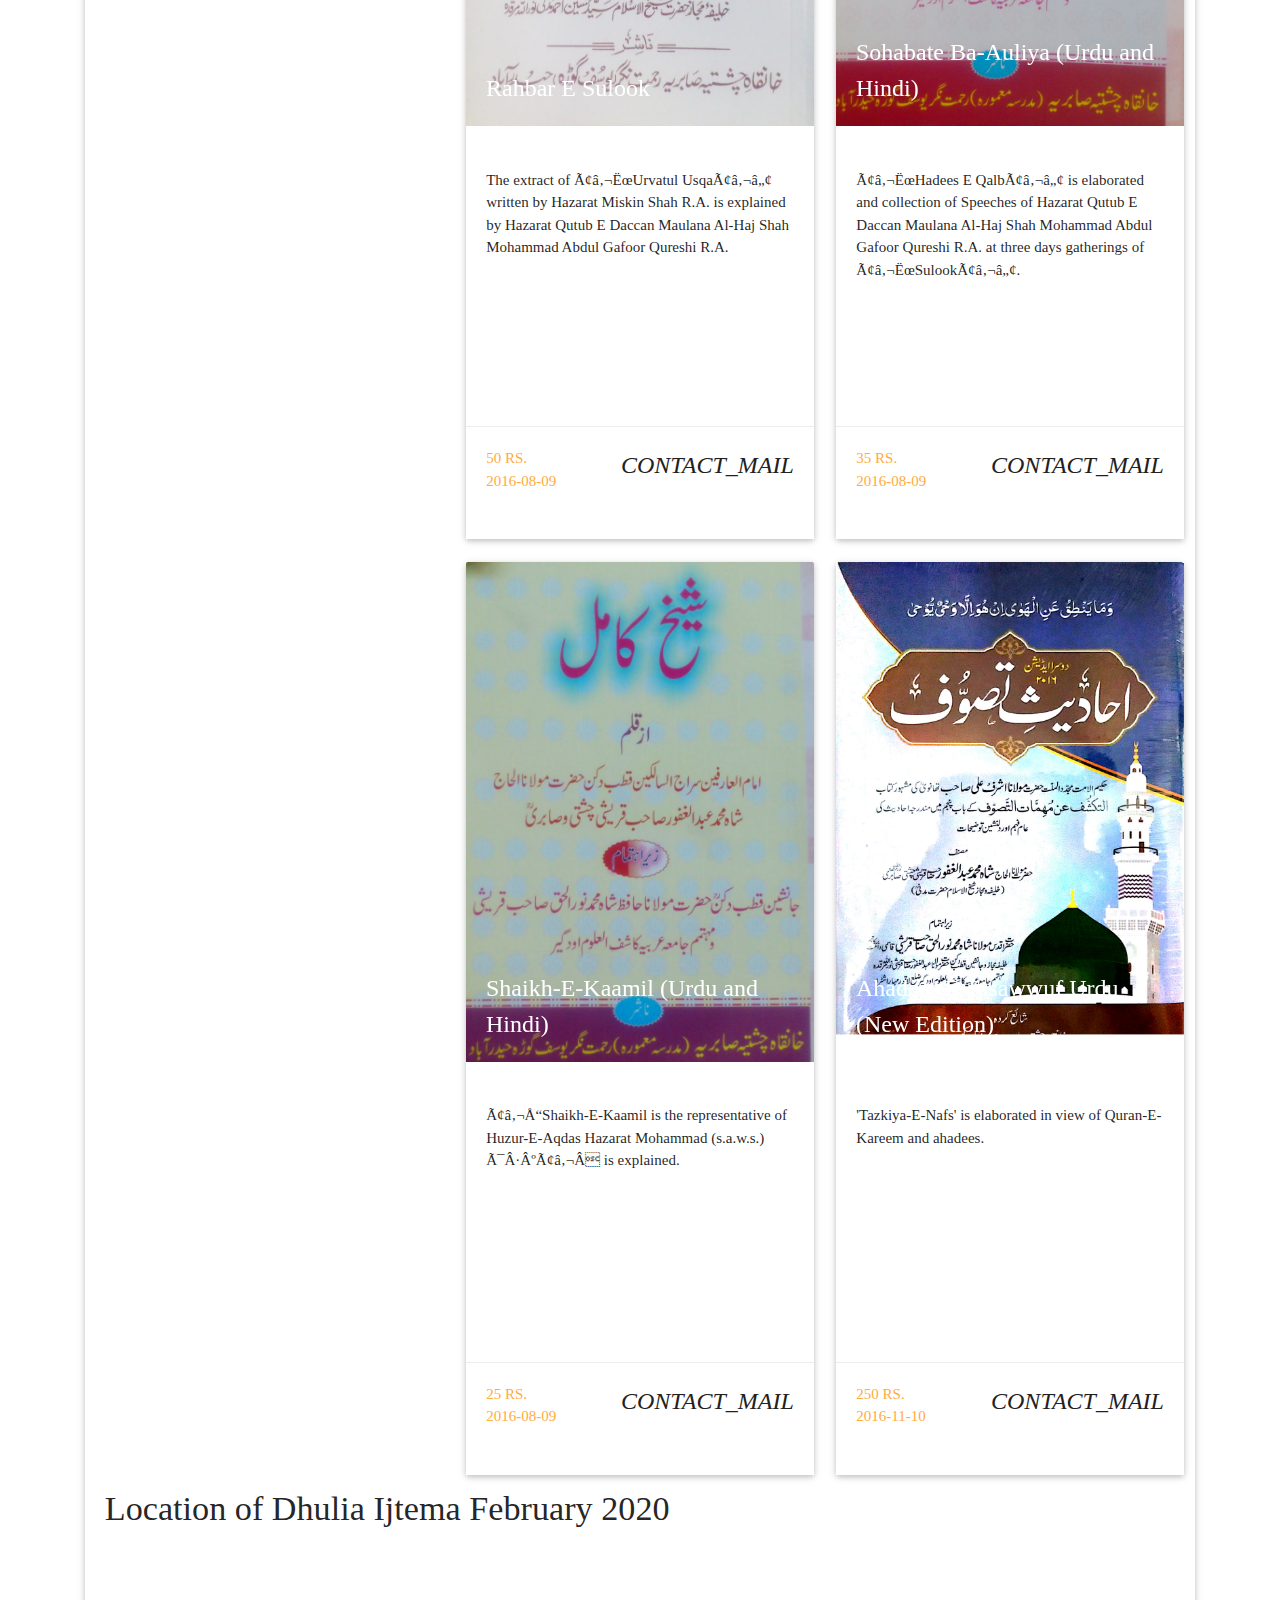
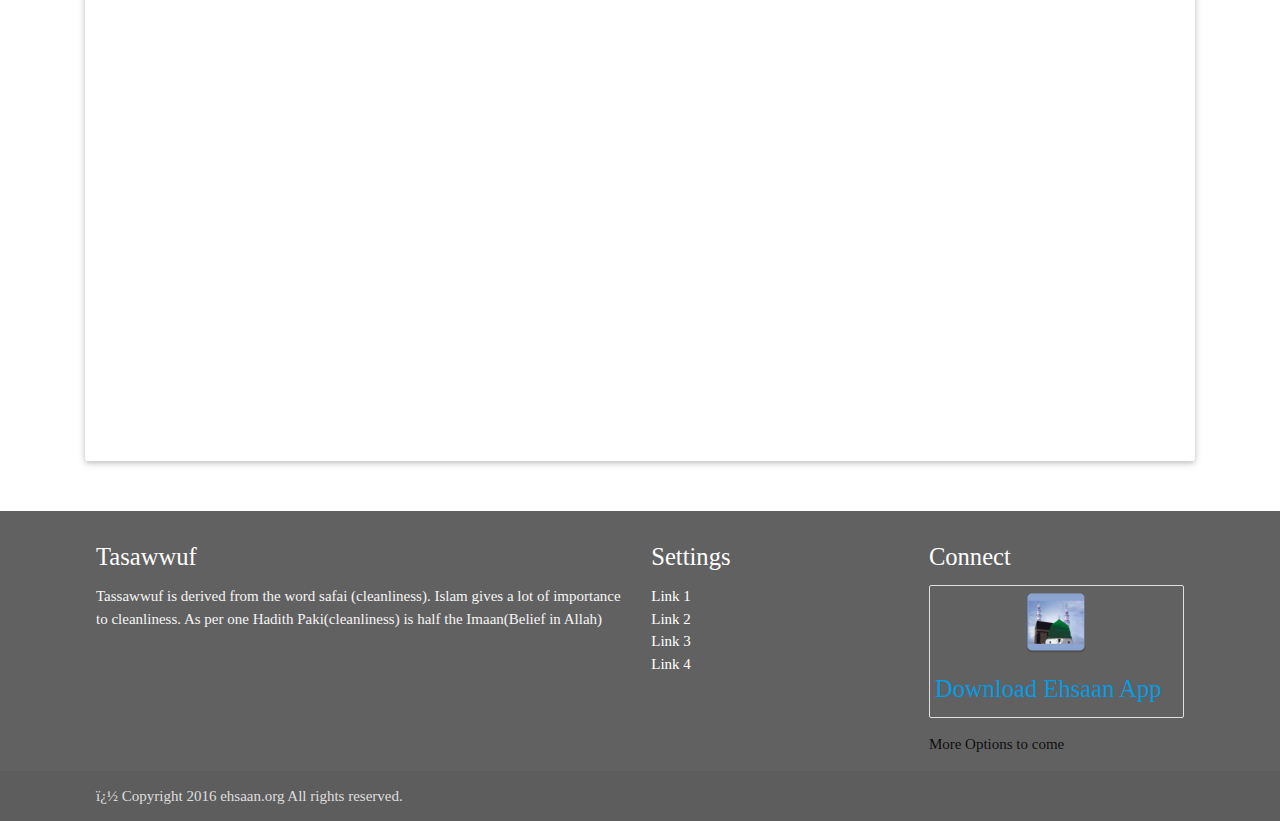
<file: books.html>
<!DOCTYPE html>
<html lang="en">

<head>
   <meta http-equiv="Content-Type" content="text/html; charset=windows-1252">
   <meta name="viewport" content="width=device-width, initial-scale=1, maximum-scale=1.0" />
   <title>Ehsaan.org | Books </title>
   <!-- CSS  -->
   <link href="assets/css/materialize.css" type="text/css" rel="stylesheet" media="screen,projection" />
   <link href="assets/css/style.css" type="text/css" rel="stylesheet" media="screen,projection" />
</head>

<body>
   <div id="logo-container" class="brand-logo">
      <img src="assets/img/logo/logo.jpeg">
   </div>
   <nav class="grey darken-3" role="navigation">
      <div class="nav-wrapper">
         <!-- <a id="logo-container" href="#" class="brand-logo">Logo</a> -->
         <ul class="right hide-on-med-and-down">
            <li><a class="waves-effect waves-light" href="index.html">Home</a></li>
            <li><a class="waves-effect waves-light" href="audio.html">Audio</a></li>
            <li><a class="waves-effect waves-light" href="about.html">About</a></li>
            <li><a class="waves-effect waves-light" href="books.html">Books</a></li>
            <li><a class="waves-effect waves-light" href="gathering.html">Gathering</a></li>
            <li><a class="waves-effect waves-light" href="donate.html">Donate</a></li>
            <li><a class="waves-effect waves-light" href="contact.html">Contact Us</a></li>
         </ul>
         <ul id="nav-mobile" class="side-nav">
            <li><a class="waves-effect waves-light" href="index.html">Home</a></li>
            <li><a class="waves-effect waves-light" href="audio.html">Audio</a></li>
            <li><a class="waves-effect waves-light" href="about.html">About</a></li>
            <li><a class="waves-effect waves-light" href="books.html">Books</a></li>
            <li><a class="waves-effect waves-light" href="gathering.html">Gathering</a></li>
            <li><a class="waves-effect waves-light" href="donate.html">Donate</a></li>
            <li><a class="waves-effect waves-light" href="contact.html">Contact Us</a></li>
         </ul>
         <a href="#" data-activates="nav-mobile" class="button-collapse"><i class="material-icons">menu</i></a>
      </div>
   </nav>
   <div class="container">
      <div class="section">
         <div class="row">
            <div class="col s12 m12 l4">
               <!-- recent -->
               <ul class="collection with-header" id="recently">
                  <li class="collection-header grey darken-3">
                     <h5 class="white-text">Recently Added</h5>
                  </li>

               </ul>
               <!-- end Recent -->
               <!-- Notification -->
               <ul class="collection with-header" id="recently">
                  <li class="collection-header grey darken-3">
                     <h5 class="white-text">Notification</h5>
                  </li>
                  <li class="collection-item">
                     <img src="assets/img/sample.jpg" alt="notification-1" class="responsive-img">
                  </li>
               </ul>
               <!-- End Notification -->
               <!-- LiveBroadcast -->
               <ul class="collection with-header" id="recently">
                  <li class="collection-header grey darken-3">
                     <h5 class="white-text">LiveBroadcast</h5>
                  </li>
                  <li class="collection-item">
                     <iframe src="https://mixlr.com/users/4071888/embed" width="100%" height="180px" scrolling="no"
                        frameborder="no" marginheight="0" marginwidth="0"></iframe><small><a
                           href="http://mixlr.com/speaker-at-wwwehsaanorg"
                           style="color:#1a1a1a;text-align:left; font-family:Helvetica, sans-serif; font-size:11px;">Speaker
                           at www.ehsaan.org is on Mixlr</a></small>
                  </li>
               </ul>
               <div class="collection with-header">
                  <img src="assets/ic_launcher.png" class="center-block">
                  <h5 style="padding:5px"><a href="ehsaan.apk">Download Ehsaan App</a></h5>
               </div>
               <!-- End LiveBroadcast -->
            </div>
            <div class="col s12 m12 l8">
               <div class="row" id="book-page">
                  <div class="col s12 m4 l6">
                     <div class="card">
                        <div class="card-image waves-effect waves-block waves-light">
                           <img src="upload/books/gallery_Ahadees_E_Tasawwuf_Urdu_100.jpg">
                           <span class="card-title">Ahadees E Tasawwuf Urdu</span>
                        </div>
                        <div class="card-content">

                           <br>
                           'Tazkiya-E-Nafs' is elaborated in view of Quran-E-Kareem and ahadees.
                        </div>
                        <div class="card-action">
                           <div class="row">
                              <div class="col s8">
                                 <a href="javascript:;">100 Rs.</a><br>
                                 <a href="javascript:;">2016-08-08</a>
                              </div>
                              <div class="col s4">
                                 <a href="contact.php" class="card-title activator grey-text text-darken-4"><i
                                       class="material-icons right">contact_mail</i></a>
                              </div>
                           </div>
                        </div>
                     </div>
                  </div>
                  <div class="col s12 m4 l6">
                     <div class="card">
                        <div class="card-image waves-effect waves-block waves-light">
                           <img src="upload/books/gallery_feb1Fuyuzat_E_Madni_Urdu_90.jpg">
                           <span class="card-title">Fuyuzat-E-Madni Urdu</span>
                        </div>
                        <div class="card-content">

                           <br>
                           The state of â€˜Ehsaanâ€™ is elaborated for the Saalik.
                           Also biography of Hazarat Qutub E Daccan Maulana Al-Haj Shah Mohammad Abdul Gafoor Qureshi
                           R.A. is written.
                        </div>
                        <div class="card-action">
                           <div class="row">
                              <div class="col s8">
                                 <a href="javascript:;">90 Rs.</a><br>
                                 <a href="javascript:;">2016-08-09</a>
                              </div>
                              <div class="col s4">
                                 <a href="contact.php" class="card-title activator grey-text text-darken-4"><i
                                       class="material-icons right">contact_mail</i></a>
                              </div>
                           </div>
                        </div>
                     </div>
                  </div>
                  <div class="col s12 m4 l6">
                     <div class="card">
                        <div class="card-image waves-effect waves-block waves-light">
                           <img src="upload/books/gallery_Rahbar_E_Sulooq_Urdu_50.jpg">
                           <span class="card-title">Rahbar E Sulook</span>
                        </div>
                        <div class="card-content">

                           <br>
                           The extract of â€˜Urvatul Usqaâ€™ written by Hazarat Miskin Shah R.A. is explained by Hazarat
                           Qutub E Daccan Maulana Al-Haj Shah Mohammad Abdul Gafoor Qureshi R.A.
                        </div>
                        <div class="card-action">
                           <div class="row">
                              <div class="col s8">
                                 <a href="javascript:;">50 Rs.</a><br>
                                 <a href="javascript:;">2016-08-09</a>
                              </div>
                              <div class="col s4">
                                 <a href="contact.php" class="card-title activator grey-text text-darken-4"><i
                                       class="material-icons right">contact_mail</i></a>
                              </div>
                           </div>
                        </div>
                     </div>
                  </div>
                  <div class="col s12 m4 l6">
                     <div class="card">
                        <div class="card-image waves-effect waves-block waves-light">
                           <img src="upload/books/gallery_baSohabate_Ba_Auliya_Urdu_25.jpg">
                           <span class="card-title">Sohabate Ba-Auliya (Urdu and Hindi)</span>
                        </div>
                        <div class="card-content">

                           <br>
                           â€˜Hadees E Qalbâ€™ is elaborated and collection of Speeches of Hazarat Qutub E Daccan
                           Maulana Al-Haj Shah Mohammad Abdul Gafoor Qureshi R.A. at three days gatherings of
                           â€˜Sulookâ€™.
                        </div>
                        <div class="card-action">
                           <div class="row">
                              <div class="col s8">
                                 <a href="javascript:;">35 Rs.</a><br>
                                 <a href="javascript:;">2016-08-09</a>
                              </div>
                              <div class="col s4">
                                 <a href="contact.php" class="card-title activator grey-text text-darken-4"><i
                                       class="material-icons right">contact_mail</i></a>
                              </div>
                           </div>
                        </div>
                     </div>
                  </div>
                  <div class="col s12 m4 l6">
                     <div class="card">
                        <div class="card-image waves-effect waves-block waves-light">
                           <img src="upload/books/gallery_Shaikh_e_Kamil_Urdu_25.jpg">
                           <span class="card-title">Shaikh-E-Kaamil (Urdu and Hindi)</span>
                        </div>
                        <div class="card-content">

                           <br>
                           â€œShaikh-E-Kaamil is the representative of Huzur-E-Aqdas Hazarat Mohammad (s.a.w.s.) ï·ºâ€
                           is explained.
                        </div>
                        <div class="card-action">
                           <div class="row">
                              <div class="col s8">
                                 <a href="javascript:;">25 Rs.</a><br>
                                 <a href="javascript:;">2016-08-09</a>
                              </div>
                              <div class="col s4">
                                 <a href="contact.php" class="card-title activator grey-text text-darken-4"><i
                                       class="material-icons right">contact_mail</i></a>
                              </div>
                           </div>
                        </div>
                     </div>
                  </div>
                  <div class="col s12 m4 l6">
                     <div class="card">
                        <div class="card-image waves-effect waves-block waves-light">
                           <img src="upload/books/gallery_Ahadees_E_Tasawwuf_new_edition.jpg">
                           <span class="card-title">Ahadees E Tasawwuf Urdu (New Edition)</span>
                        </div>
                        <div class="card-content">

                           <br>
                           'Tazkiya-E-Nafs' is elaborated in view of Quran-E-Kareem and ahadees.
                        </div>
                        <div class="card-action">
                           <div class="row">
                              <div class="col s8">
                                 <a href="javascript:;">250 Rs.</a><br>
                                 <a href="javascript:;">2016-11-10</a>
                              </div>
                              <div class="col s4">
                                 <a href="contact.php" class="card-title activator grey-text text-darken-4"><i
                                       class="material-icons right">contact_mail</i></a>
                              </div>
                           </div>
                        </div>
                     </div>
                  </div>
               </div>

            </div>
            <div class="card-panel">
               <h4>Location of Dhulia Ijtema February 2020</h4>
               <div class="mapouter">
                  <div class="gmap_canvas"><iframe width="710" height="500" id="gmap_canvas"
                        src="https://maps.google.com/maps?q=madrasa%20falahe%20darain%2Cdhule&t=&z=15&ie=UTF8&iwloc=&output=embed"
                        frameborder="0" scrolling="no" marginheight="0" marginwidth="0"></iframe></div>
                  <style>
                     .mapouter {
                        position: relative;
                        text-align: right;
                        height: 500px;
                        width: 710px;
                     }

                     .gmap_canvas {
                        overflow: hidden;
                        background: none !important;
                        height: 500px;
                        width: 710px;
                     }
                  </style>
               </div>
            </div>
         </div>
      </div>
   </div>
   </div>
   </div>
   <!-- == Begin page-footer == -->
   <footer class="page-footer grey darken-2">
      <div class="container">
         <div class="row">
            <div class="col l6 s12">
               <h5 class="white-text">Tasawwuf</h5>
               <p class="grey-text text-lighten-4">Tassawwuf is derived from the word safai (cleanliness). Islam gives a
                  lot of importance to cleanliness. As per one Hadith Paki(cleanliness) is half the Imaan(Belief in
                  Allah)</p>
            </div>
            <div class="col l3 s12">
               <h5 class="white-text">Settings</h5>
               <ul>
                  <li><a class="white-text" href="#!">Link 1</a></li>
                  <li><a class="white-text" href="#!">Link 2</a></li>
                  <li><a class="white-text" href="#!">Link 3</a></li>
                  <li><a class="white-text" href="#!">Link 4</a></li>
               </ul>
            </div>
            <div class="col l3 s12">
               <h5 class="white-text">Connect</h5>
               <ul>
                  <li>
                     <div class="collection with-header">
                        <img src="assets/ic_launcher.png" class="center-block">
                        <h5 style="padding:5px"><a href="ehsaan.apk">Download Ehsaan App</a></h5>
                     </div>
                  </li>
                  <li>More Options to come</li>
               </ul>
            </div>
         </div>
      </div>
      <div class="footer-copyright">
         <div class="container">
            � Copyright 2016 ehsaan.org All rights reserved.</a>
         </div>
      </div>
   </footer>
   <!-- == End page-footer == -->
   <!-- == Begin Scripts == -->
   <script src="assets/js/jquery.min.js"></script>
   <script src="assets/js/jquery-migrate.min.js"></script>
   <script src="assets/js/materialize.js"></script>
   <script src="assets/js/init.js"></script>



   <!-- == End Scripts == -->
   <div class="fixed-action-btn" style="bottom: 20px; right: 20px;">
      <a id="up" class="btn-floating btn-small grey darken-4 waves-effect waves-light">
         <i class="material-icons">arrow_upward</i>
      </a>
   </div>
</body>

</html>
</file>
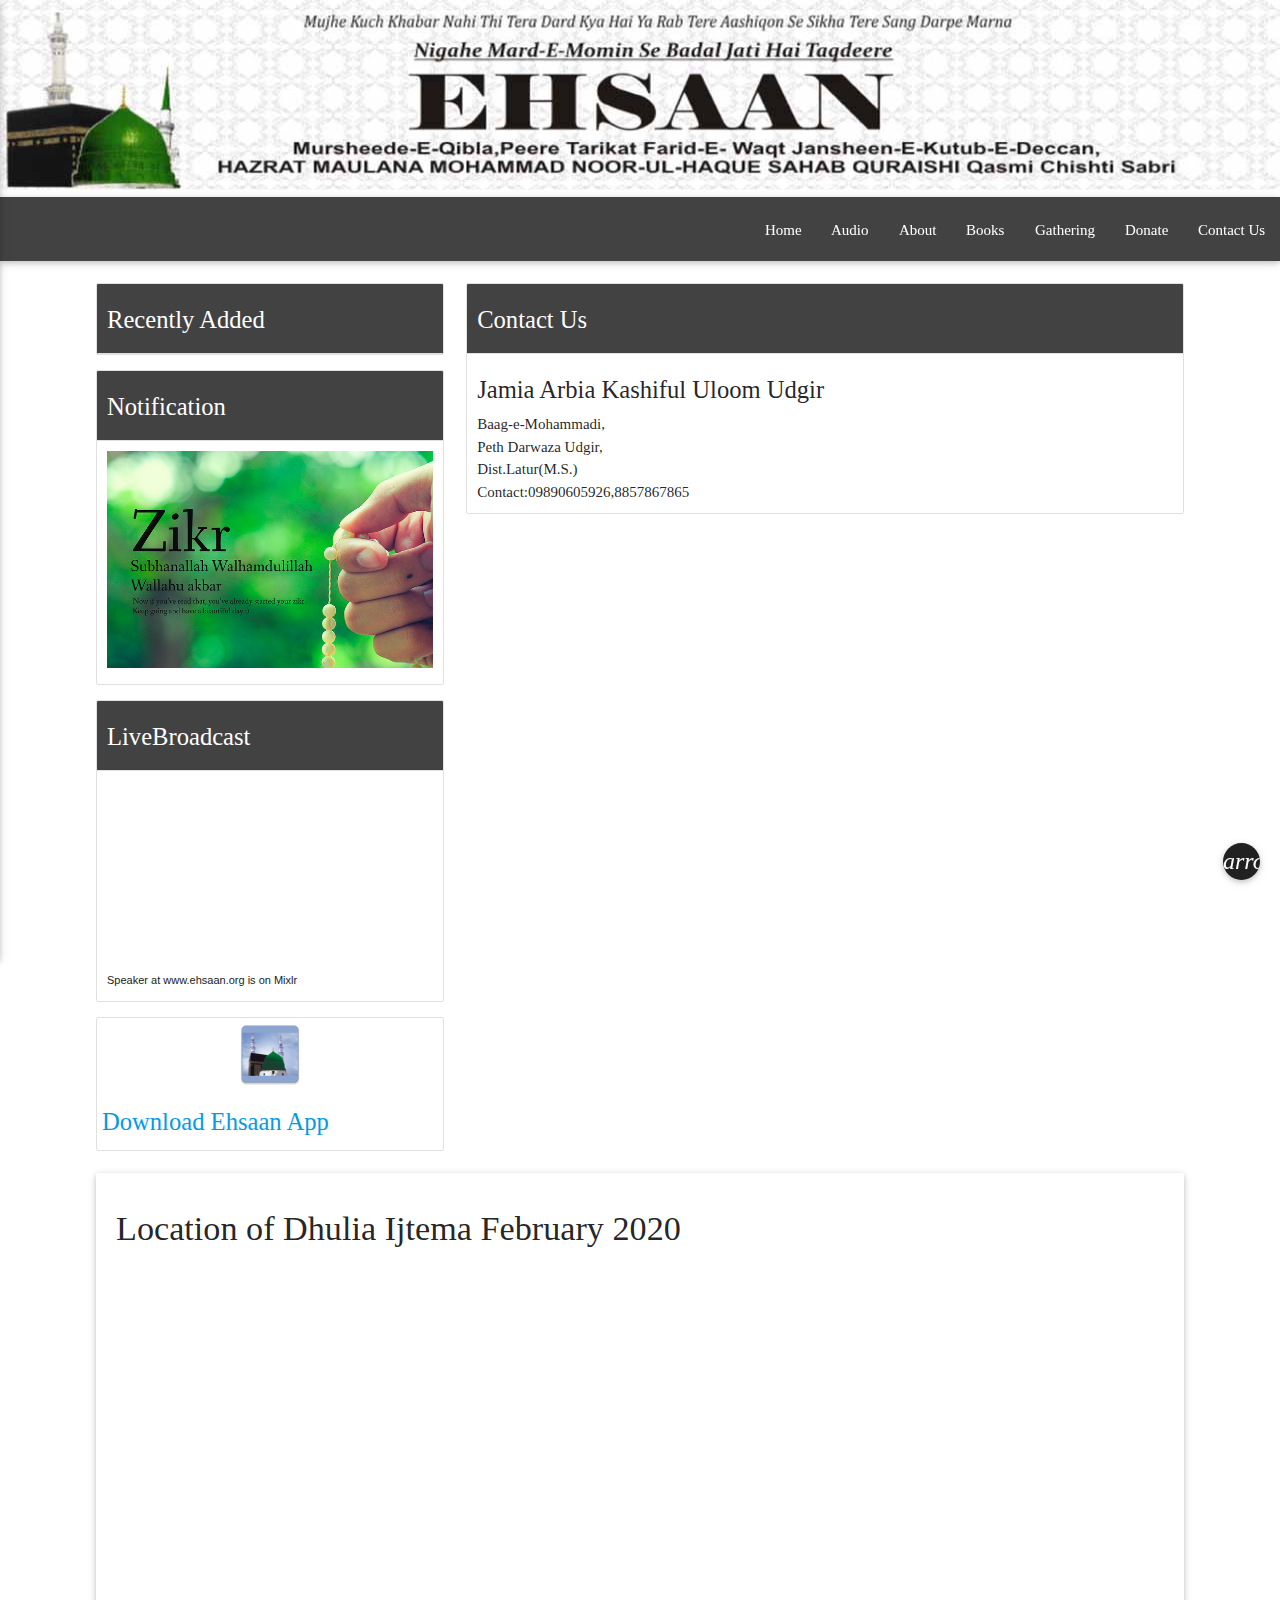
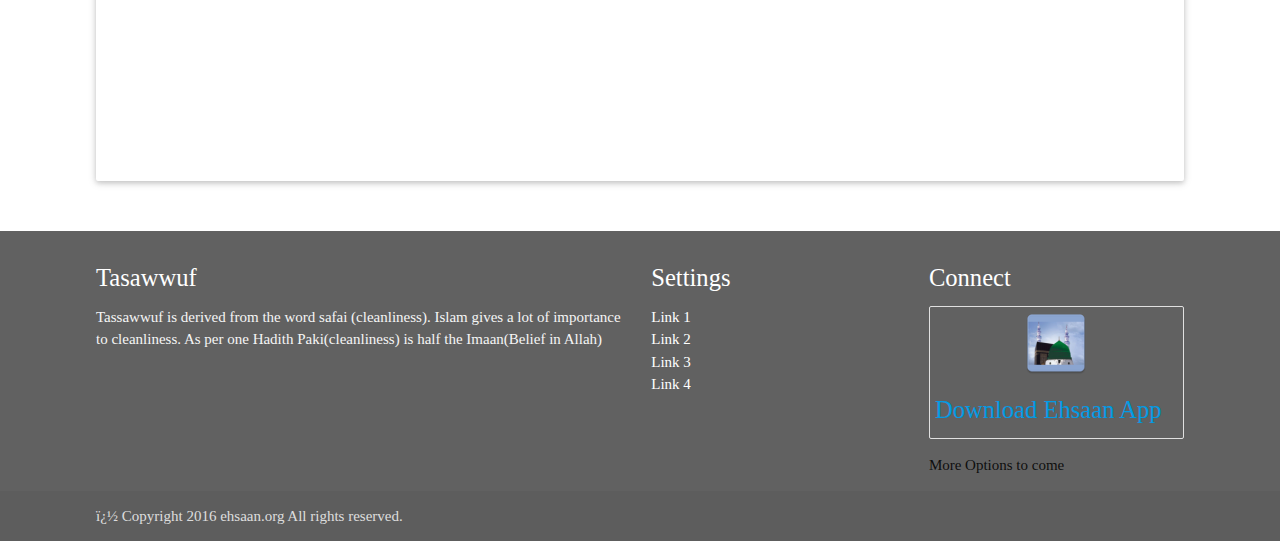
<file: contact.html>
<!DOCTYPE html>
<html lang="en">

<head>
    <meta http-equiv="Content-Type" content="text/html; charset=windows-1252">
    <meta name="viewport" content="width=device-width, initial-scale=1, maximum-scale=1.0" />
    <title>Ehsaan.org |Contact Us </title>
    <!-- CSS  -->
    <link href="assets/css/materialize.css" type="text/css" rel="stylesheet" media="screen,projection" />
    <link href="assets/css/style.css" type="text/css" rel="stylesheet" media="screen,projection" />
</head>

<body>
    <div id="logo-container" class="brand-logo">
        <img src="assets/img/logo/logo.jpeg">
    </div>
    <nav class="grey darken-3" role="navigation">
        <div class="nav-wrapper">
            <!-- <a id="logo-container" href="#" class="brand-logo">Logo</a> -->
            <ul class="right hide-on-med-and-down">
                <li><a class="waves-effect waves-light" href="index.html">Home</a></li>
                <li><a class="waves-effect waves-light" href="audio.html">Audio</a></li>
                <li><a class="waves-effect waves-light" href="about.html">About</a></li>
                <li><a class="waves-effect waves-light" href="books.html">Books</a></li>
                <li><a class="waves-effect waves-light" href="gathering.html">Gathering</a></li>
                <li><a class="waves-effect waves-light" href="donate.html">Donate</a></li>
                <li><a class="waves-effect waves-light" href="contact.html">Contact Us</a></li>
            </ul>
            <ul id="nav-mobile" class="side-nav">
                <li><a class="waves-effect waves-light" href="index.html">Home</a></li>
                <li><a class="waves-effect waves-light" href="audio.html">Audio</a></li>
                <li><a class="waves-effect waves-light" href="about.html">About</a></li>
                <li><a class="waves-effect waves-light" href="books.html">Books</a></li>
                <li><a class="waves-effect waves-light" href="gathering.html">Gathering</a></li>
                <li><a class="waves-effect waves-light" href="donate.html">Donate</a></li>
                <li><a class="waves-effect waves-light" href="contact.html">Contact Us</a></li>
            </ul>
            <a href="#" data-activates="nav-mobile" class="button-collapse"><i class="material-icons">menu</i></a>
        </div>
    </nav>
    <div class="container">
        <div class="section">
            <div class="row">
                <div class="col s12 m12 l4">
                    <!-- recent -->
                    <ul class="collection with-header" id="recently">
                        <li class="collection-header grey darken-3">
                            <h5 class="white-text">Recently Added</h5>
                        </li>

                    </ul>
                    <!-- end Recent -->
                    <!-- Notification -->
                    <ul class="collection with-header" id="recently">
                        <li class="collection-header grey darken-3">
                            <h5 class="white-text">Notification</h5>
                        </li>
                        <li class="collection-item">
                            <img src="assets/img/sample.jpg" alt="notification-1" class="responsive-img">
                        </li>
                    </ul>
                    <!-- End Notification -->
                    <!-- LiveBroadcast -->
                    <ul class="collection with-header" id="recently">
                        <li class="collection-header grey darken-3">
                            <h5 class="white-text">LiveBroadcast</h5>
                        </li>
                        <li class="collection-item">
                            <iframe src="https://mixlr.com/users/4071888/embed" width="100%" height="180px"
                                scrolling="no" frameborder="no" marginheight="0" marginwidth="0"></iframe><small><a
                                    href="http://mixlr.com/speaker-at-wwwehsaanorg"
                                    style="color:#1a1a1a;text-align:left; font-family:Helvetica, sans-serif; font-size:11px;">Speaker
                                    at www.ehsaan.org is on Mixlr</a></small>
                        </li>
                    </ul>
                    <div class="collection with-header">
                        <img src="assets/ic_launcher.png" class="center-block">
                        <h5 style="padding:5px"><a href="ehsaan.apk">Download Ehsaan App</a></h5>
                    </div>
                    <!-- End LiveBroadcast -->
                </div>
                <div class="col s12 m12 l8">
                    <ul class="collection with-header" id="recently">
                        <li class="collection-header grey darken-3">
                            <h5 class="white-text">Contact Us</h5>
                        </li>
                        <li class="collection-item">
                            <h5>Jamia Arbia Kashiful Uloom Udgir</h5>
                            Baag-e-Mohammadi,<br>
                            Peth Darwaza Udgir,<br>
                            Dist.Latur(M.S.)<br>
                            Contact:09890605926,8857867865 <br>
                        </li>
                    </ul>

                </div>
            </div>
            <div class="card-panel">
                <h4>Location of Dhulia Ijtema February 2020</h4>
                <div class="mapouter">
                    <div class="gmap_canvas"><iframe width="710" height="500" id="gmap_canvas"
                            src="https://maps.google.com/maps?q=madrasa%20falahe%20darain%2Cdhule&t=&z=15&ie=UTF8&iwloc=&output=embed"
                            frameborder="0" scrolling="no" marginheight="0" marginwidth="0"></iframe></div>
                    <style>
                        .mapouter {
                            position: relative;
                            text-align: right;
                            height: 500px;
                            width: 710px;
                        }

                        .gmap_canvas {
                            overflow: hidden;
                            background: none !important;
                            height: 500px;
                            width: 710px;
                        }
                    </style>
                </div>
            </div>
        </div>
    </div>
    </div>
    </div>
    </div>
    <!-- == Begin page-footer == -->
    <footer class="page-footer grey darken-2">
        <div class="container">
            <div class="row">
                <div class="col l6 s12">
                    <h5 class="white-text">Tasawwuf</h5>
                    <p class="grey-text text-lighten-4">Tassawwuf is derived from the word safai (cleanliness). Islam
                        gives a lot of importance to cleanliness. As per one Hadith Paki(cleanliness) is half the
                        Imaan(Belief in Allah)</p>
                </div>
                <div class="col l3 s12">
                    <h5 class="white-text">Settings</h5>
                    <ul>
                        <li><a class="white-text" href="#!">Link 1</a></li>
                        <li><a class="white-text" href="#!">Link 2</a></li>
                        <li><a class="white-text" href="#!">Link 3</a></li>
                        <li><a class="white-text" href="#!">Link 4</a></li>
                    </ul>
                </div>
                <div class="col l3 s12">
                    <h5 class="white-text">Connect</h5>
                    <ul>
                        <li>
                            <div class="collection with-header">
                                <img src="assets/ic_launcher.png" class="center-block">
                                <h5 style="padding:5px"><a href="ehsaan.apk">Download Ehsaan App</a></h5>
                            </div>
                        </li>
                        <li>More Options to come</li>
                    </ul>
                </div>
            </div>
        </div>
        <div class="footer-copyright">
            <div class="container">
                � Copyright 2016 ehsaan.org All rights reserved.</a>
            </div>
        </div>
    </footer>
    <!-- == End page-footer == -->
    <!-- == Begin Scripts == -->
    <script src="assets/js/jquery.min.js"></script>
    <script src="assets/js/jquery-migrate.min.js"></script>
    <script src="assets/js/materialize.js"></script>
    <script src="assets/js/init.js"></script>



    <!-- == End Scripts == -->
    <div class="fixed-action-btn" style="bottom: 20px; right: 20px;">
        <a id="up" class="btn-floating btn-small grey darken-4 waves-effect waves-light">
            <i class="material-icons">arrow_upward</i>
        </a>
    </div>
</body>

</html>
</file>
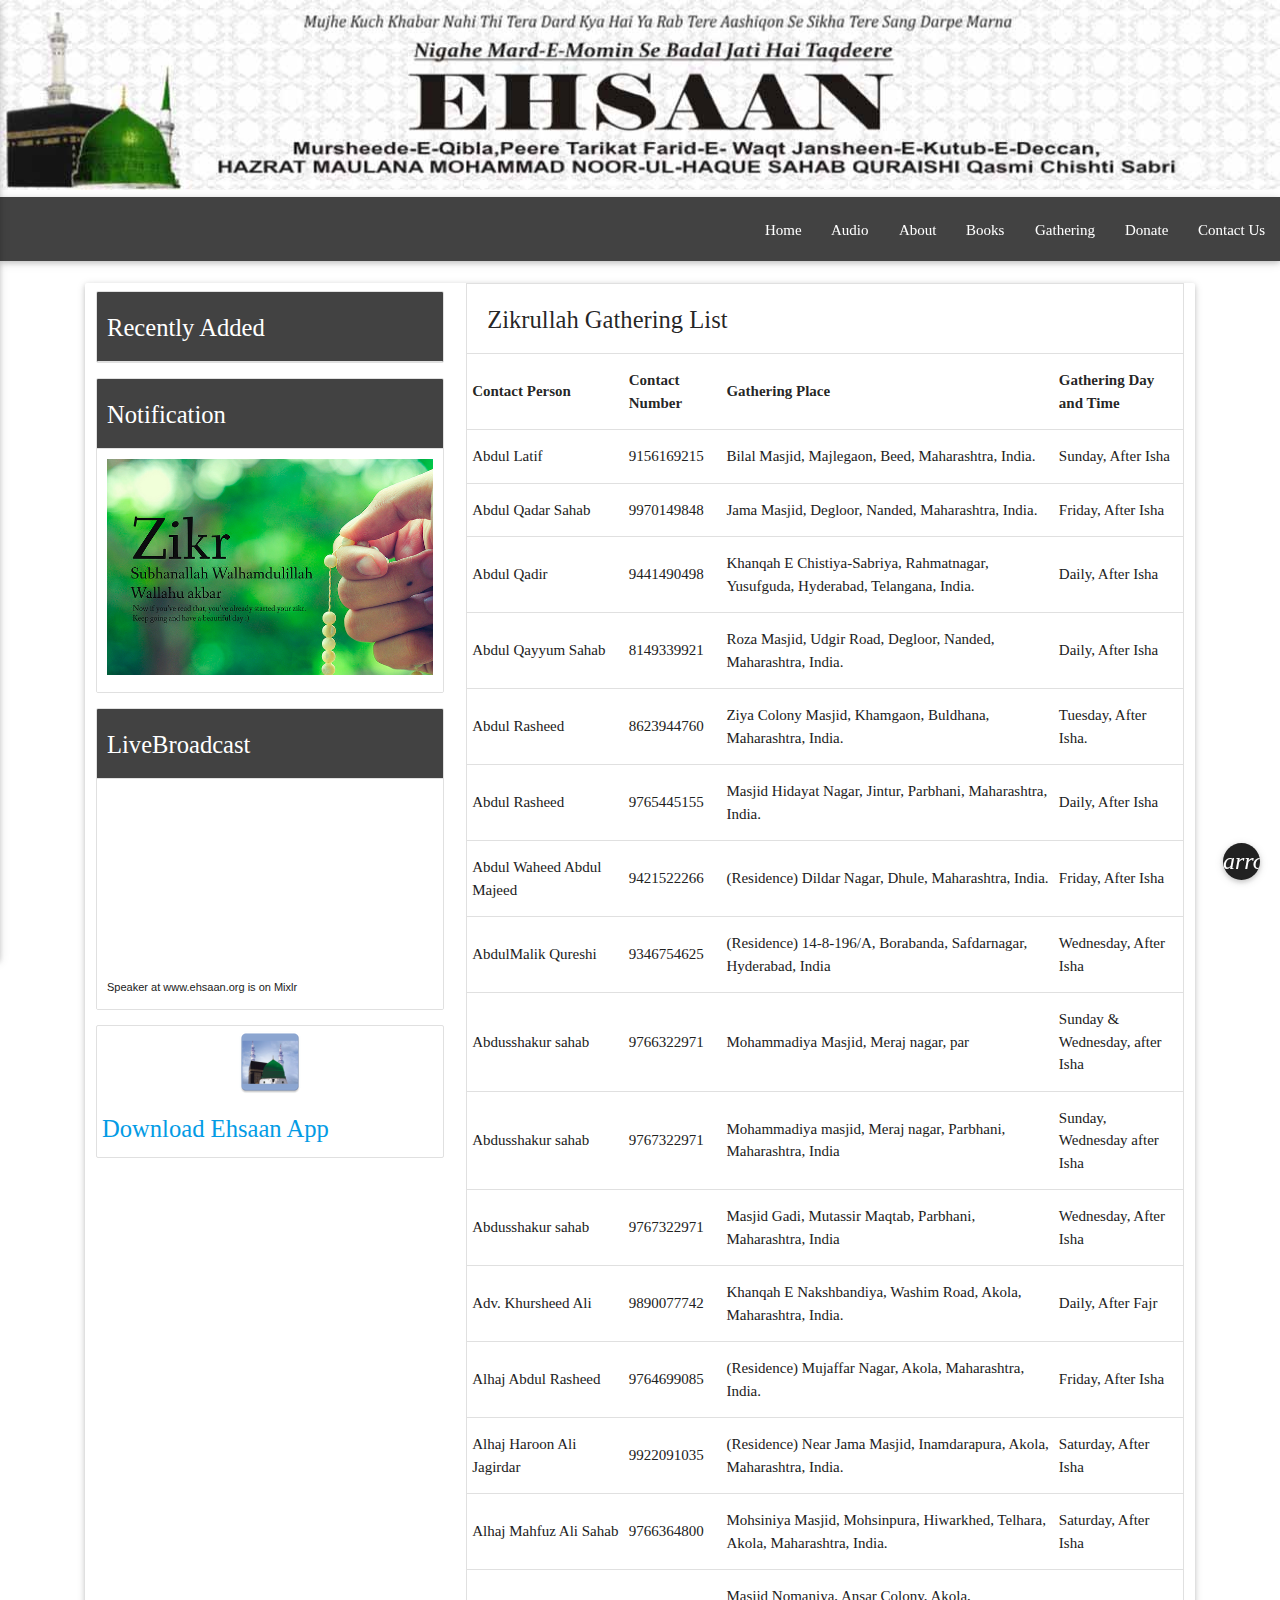
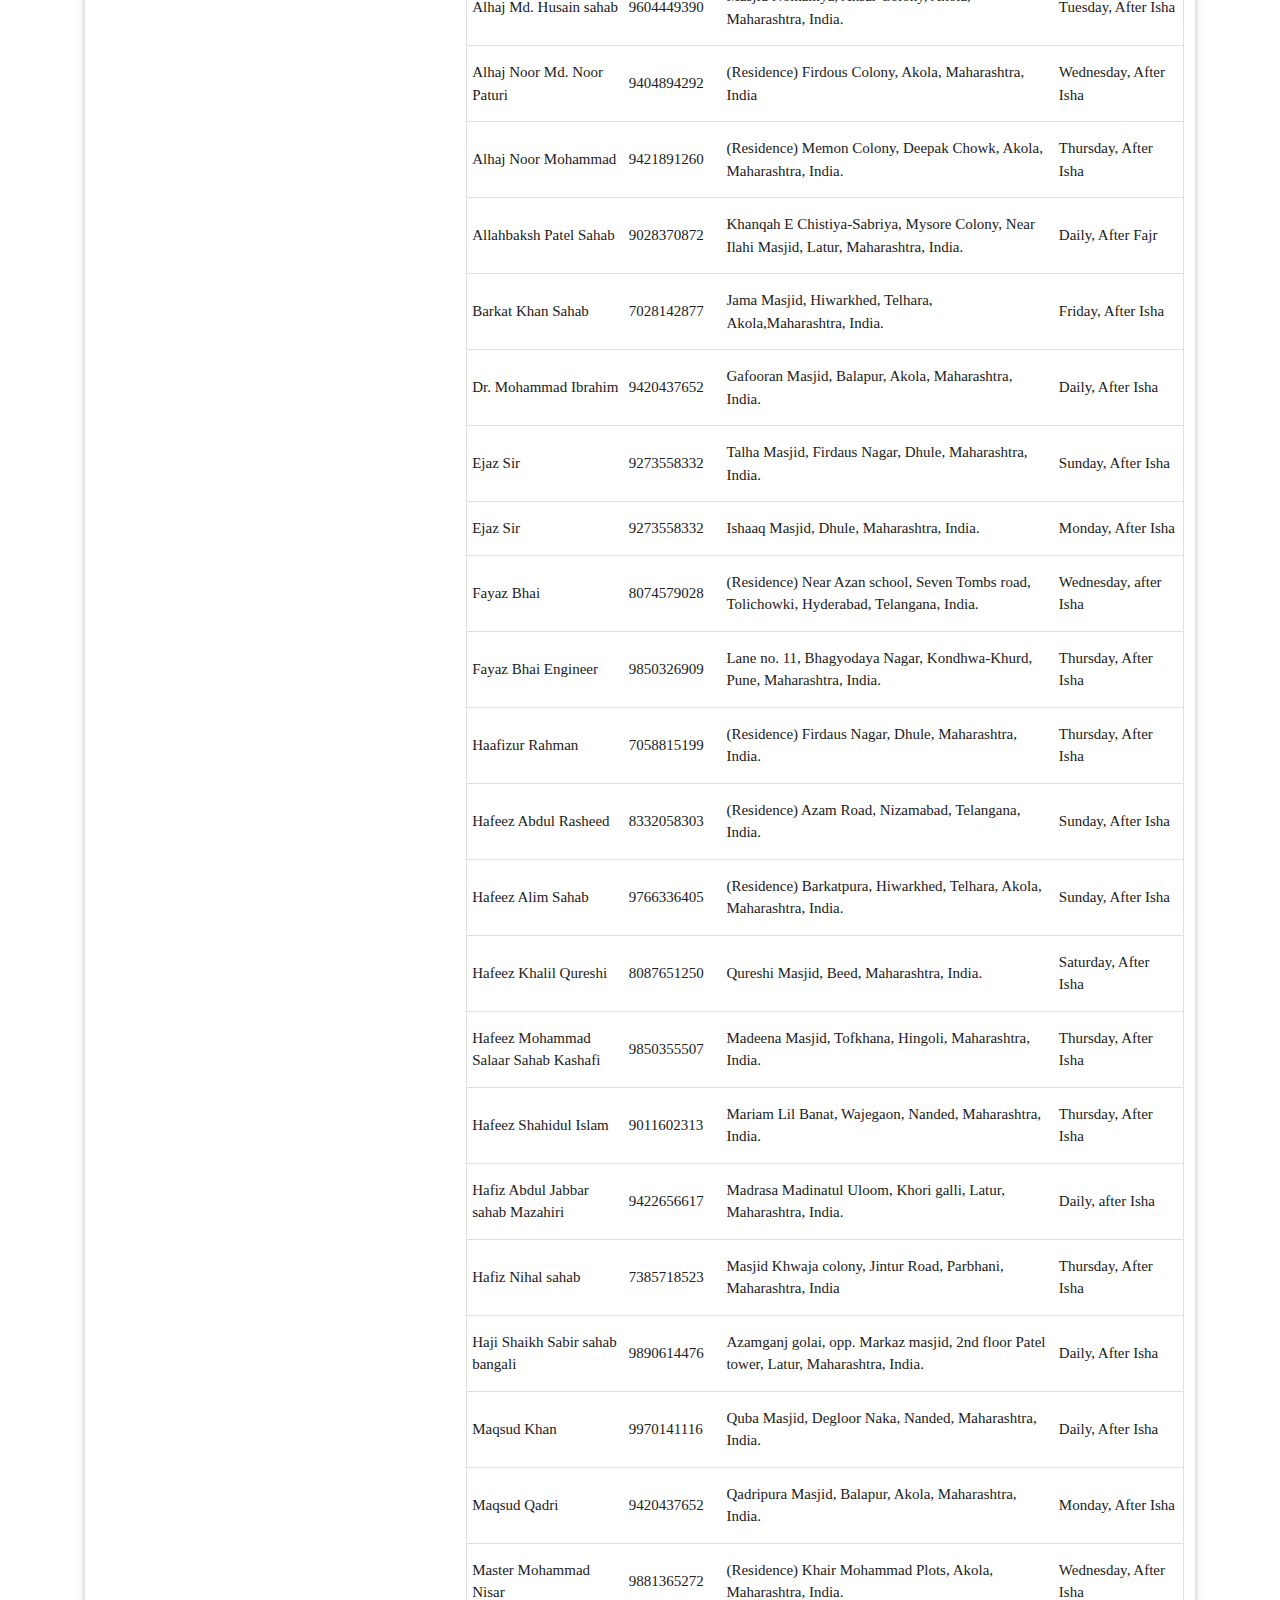
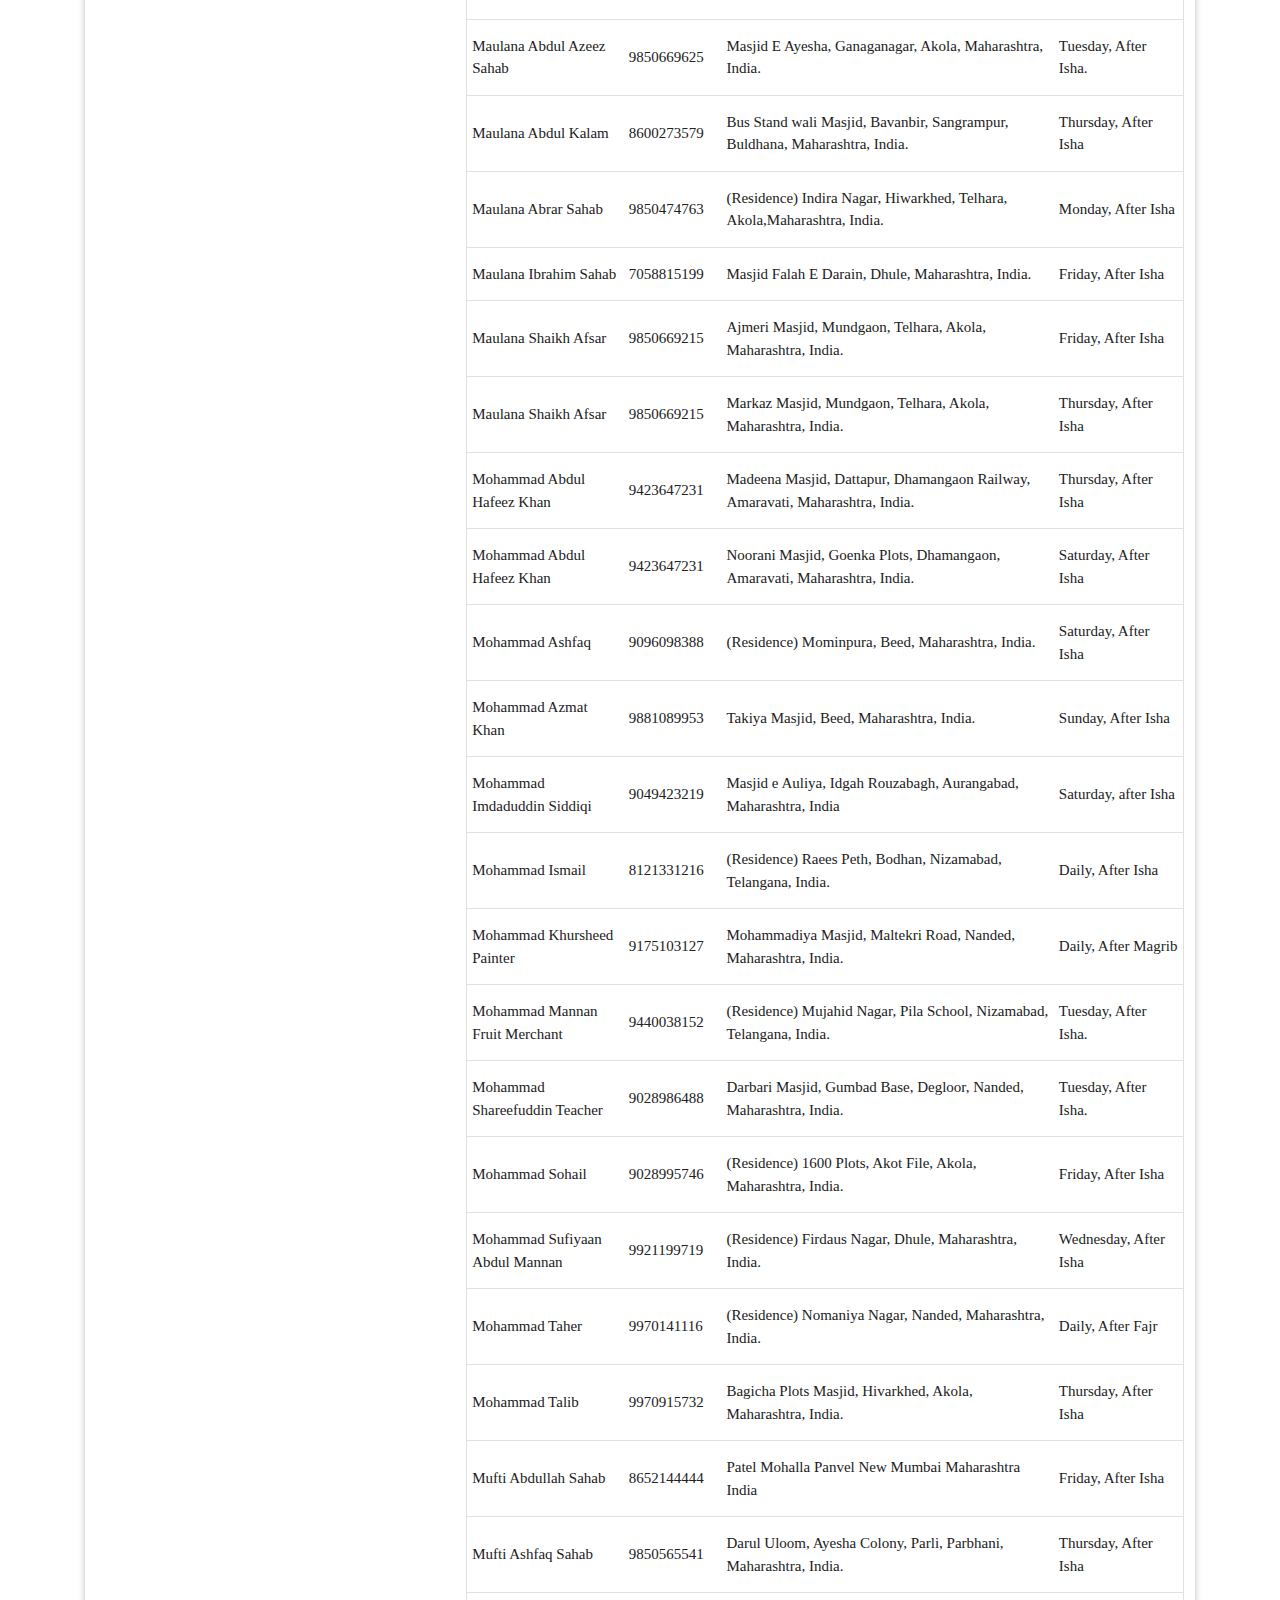
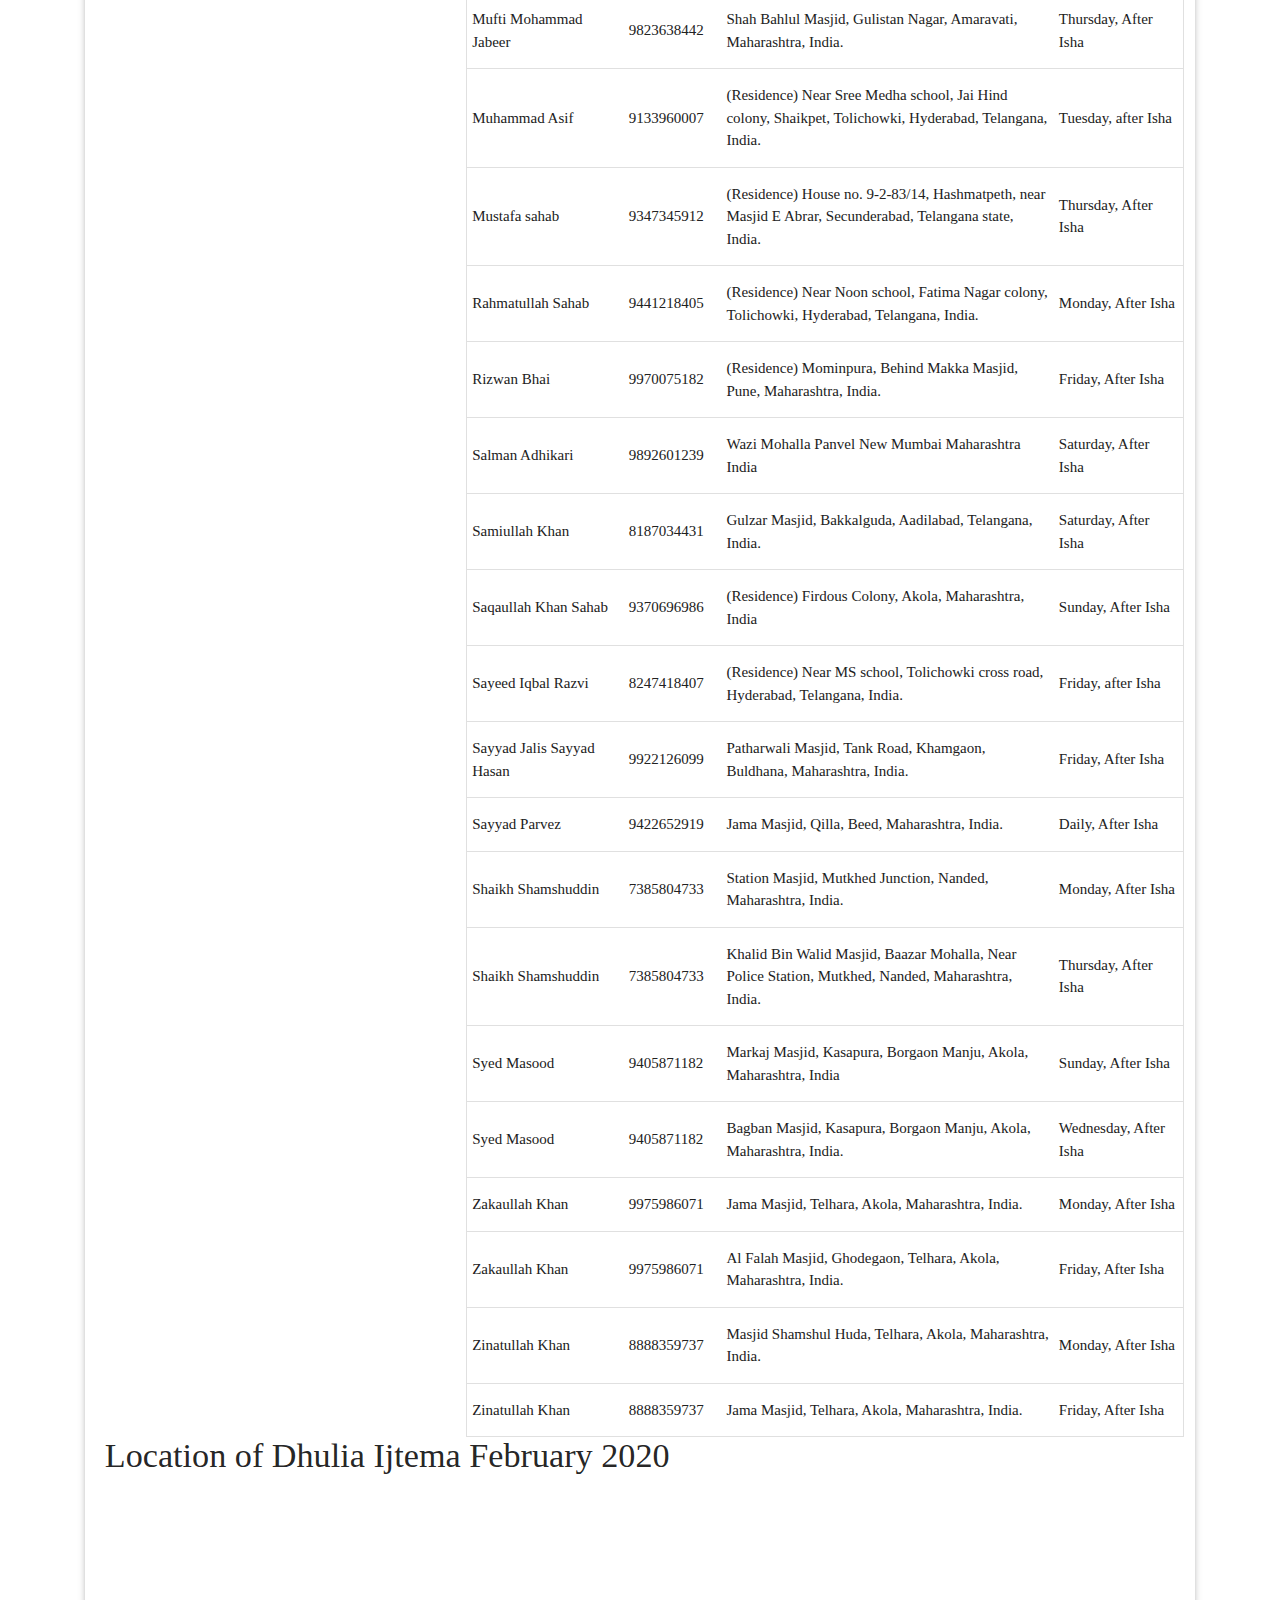
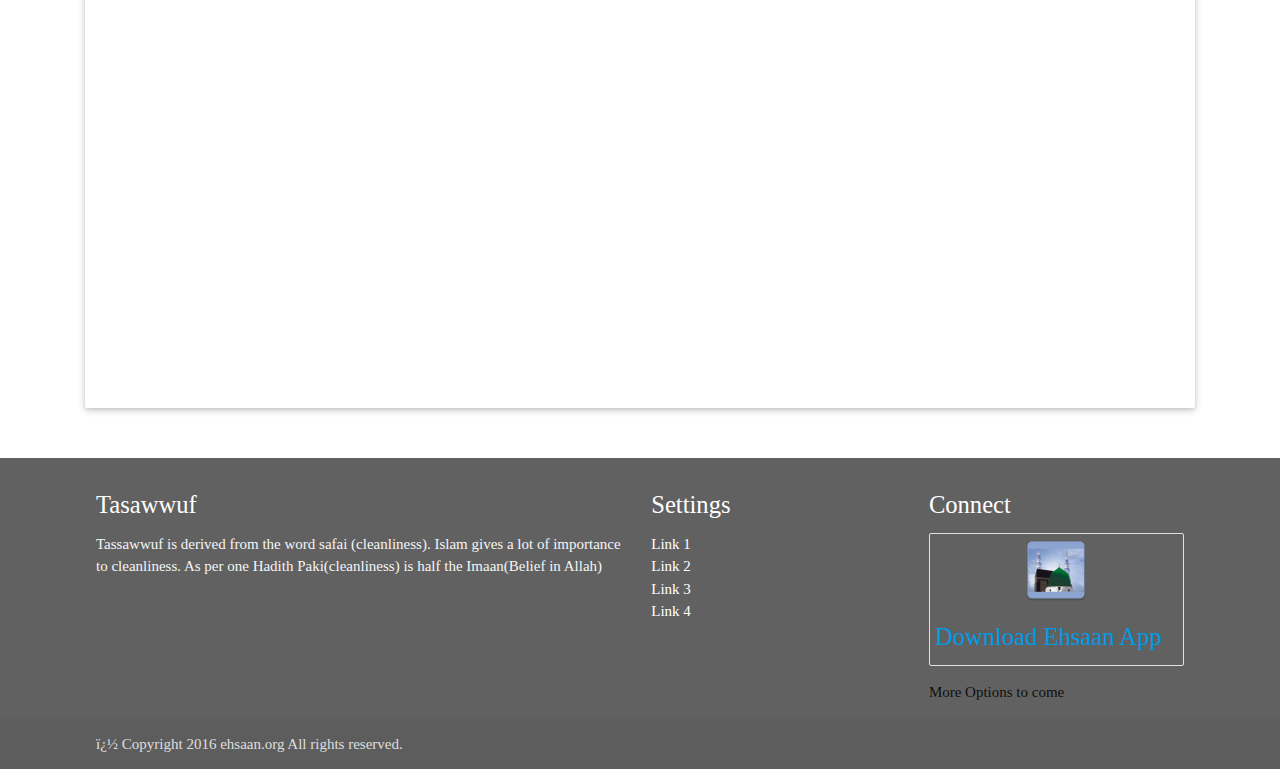
<file: gathering.html>
<!DOCTYPE html>
<html lang="en">

<head>
   <meta http-equiv="Content-Type" content="text/html; charset=windows-1252">
   <meta name="viewport" content="width=device-width, initial-scale=1, maximum-scale=1.0" />
   <title>Ehsaan.org |Zikrullah Gathering List</title>
   <!-- CSS  -->
   <link href="assets/css/materialize.css" type="text/css" rel="stylesheet" media="screen,projection" />
   <link href="assets/css/style.css" type="text/css" rel="stylesheet" media="screen,projection" />
</head>

<body>
   <div id="logo-container" class="brand-logo">
      <img src="assets/img/logo/logo.jpeg">
   </div>
   <nav class="grey darken-3" role="navigation">
      <div class="nav-wrapper">
         <!-- <a id="logo-container" href="#" class="brand-logo">Logo</a> -->
         <ul class="right hide-on-med-and-down">
            <li><a class="waves-effect waves-light" href="index.html">Home</a></li>
            <li><a class="waves-effect waves-light" href="audio.html">Audio</a></li>
            <li><a class="waves-effect waves-light" href="about.html">About</a></li>
            <li><a class="waves-effect waves-light" href="books.html">Books</a></li>
            <li><a class="waves-effect waves-light" href="gathering.html">Gathering</a></li>
            <li><a class="waves-effect waves-light" href="donate.html">Donate</a></li>
            <li><a class="waves-effect waves-light" href="contact.html">Contact Us</a></li>
         </ul>
         <ul id="nav-mobile" class="side-nav">
            <li><a class="waves-effect waves-light" href="index.html">Home</a></li>
            <li><a class="waves-effect waves-light" href="audio.html">Audio</a></li>
            <li><a class="waves-effect waves-light" href="about.html">About</a></li>
            <li><a class="waves-effect waves-light" href="books.html">Books</a></li>
            <li><a class="waves-effect waves-light" href="gathering.html">Gathering</a></li>
            <li><a class="waves-effect waves-light" href="donate.html">Donate</a></li>
            <li><a class="waves-effect waves-light" href="contact.html">Contact Us</a></li>
         </ul>
         <a href="#" data-activates="nav-mobile" class="button-collapse"><i class="material-icons">menu</i></a>
      </div>
   </nav>
   <div class="container">
      <div class="section">
         <div class="row">
            <div class="col s12 m12 l4">
               <!-- recent -->
               <ul class="collection with-header" id="recently">
                  <li class="collection-header grey darken-3">
                     <h5 class="white-text">Recently Added</h5>
                  </li>

               </ul>
               <!-- end Recent -->
               <!-- Notification -->
               <ul class="collection with-header" id="recently">
                  <li class="collection-header grey darken-3">
                     <h5 class="white-text">Notification</h5>
                  </li>
                  <li class="collection-item">
                     <img src="assets/img/sample.jpg" alt="notification-1" class="responsive-img">
                  </li>
               </ul>
               <!-- End Notification -->
               <!-- LiveBroadcast -->
               <ul class="collection with-header" id="recently">
                  <li class="collection-header grey darken-3">
                     <h5 class="white-text">LiveBroadcast</h5>
                  </li>
                  <li class="collection-item">
                     <iframe src="https://mixlr.com/users/4071888/embed" width="100%" height="180px" scrolling="no"
                        frameborder="no" marginheight="0" marginwidth="0"></iframe><small><a
                           href="http://mixlr.com/speaker-at-wwwehsaanorg"
                           style="color:#1a1a1a;text-align:left; font-family:Helvetica, sans-serif; font-size:11px;">Speaker
                           at www.ehsaan.org is on Mixlr</a></small>
                  </li>
               </ul>
               <div class="collection with-header">
                  <img src="assets/ic_launcher.png" class="center-block">
                  <h5 style="padding:5px"><a href="ehsaan.apk">Download Ehsaan App</a></h5>
               </div>
               <!-- End LiveBroadcast -->
            </div>
            <div class="col s12 m12 l8">
            <table id="gathering" style="border: 1px solid #e0e0e0;" border="both">

               <tbody>
                  <tr class="collection with-header">

                     <td class="collection-header" colspan="4">
                        <h5>Zikrullah Gathering List</h5>
                     </td>

                  </tr>

                  <tr>

                     <th>

                        Contact Person

                     </th>

                     <th>

                        Contact Number

                     </th>

                     <th>

                        Gathering Place

                     </th>

                     <th>

                        Gathering Day and Time

                     </th>

                  </tr>


                  <tr style="border: 1px solid #e0e0e0;">

                     <td>

                        <a href="gathering.php?gathering_Id=31" class="grey-text text-darken-4">

                           Abdul Latif
                        </a>

                     </td>

                     <td>

                        <a href="gathering.php?gathering_Id=31" class="grey-text text-darken-4">

                           9156169215
                        </a>

                     </td>

                     <td>

                        <a href="gathering.php?gathering_Id=31" class="grey-text text-darken-4">

                           Bilal Masjid, Majlegaon, Beed, Maharashtra, India.
                        </a>

                     </td>

                     <td>

                        <a href="gathering.php?gathering_Id=31" class="grey-text text-darken-4">

                           Sunday, After Isha
                        </a>

                     </td>

                  </tr>


                  <tr style="border: 1px solid #e0e0e0;">

                     <td>

                        <a href="gathering.php?gathering_Id=56" class="grey-text text-darken-4">

                           Abdul Qadar Sahab
                        </a>

                     </td>

                     <td>

                        <a href="gathering.php?gathering_Id=56" class="grey-text text-darken-4">

                           9970149848
                        </a>

                     </td>

                     <td>

                        <a href="gathering.php?gathering_Id=56" class="grey-text text-darken-4">

                           Jama Masjid, Degloor, Nanded, Maharashtra, India.
                        </a>

                     </td>

                     <td>

                        <a href="gathering.php?gathering_Id=56" class="grey-text text-darken-4">

                           Friday, After Isha
                        </a>

                     </td>

                  </tr>


                  <tr style="border: 1px solid #e0e0e0;">

                     <td>

                        <a href="gathering.php?gathering_Id=50" class="grey-text text-darken-4">

                           Abdul Qadir
                        </a>

                     </td>

                     <td>

                        <a href="gathering.php?gathering_Id=50" class="grey-text text-darken-4">

                           9441490498
                        </a>

                     </td>

                     <td>

                        <a href="gathering.php?gathering_Id=50" class="grey-text text-darken-4">

                           Khanqah E Chistiya-Sabriya, Rahmatnagar, Yusufguda, Hyderabad, Telangana, India.
                        </a>

                     </td>

                     <td>

                        <a href="gathering.php?gathering_Id=50" class="grey-text text-darken-4">

                           Daily, After Isha
                        </a>

                     </td>

                  </tr>


                  <tr style="border: 1px solid #e0e0e0;">

                     <td>

                        <a href="gathering.php?gathering_Id=55" class="grey-text text-darken-4">

                           Abdul Qayyum Sahab
                        </a>

                     </td>

                     <td>

                        <a href="gathering.php?gathering_Id=55" class="grey-text text-darken-4">

                           8149339921
                        </a>

                     </td>

                     <td>

                        <a href="gathering.php?gathering_Id=55" class="grey-text text-darken-4">

                           Roza Masjid, Udgir Road, Degloor, Nanded, Maharashtra, India.
                        </a>

                     </td>

                     <td>

                        <a href="gathering.php?gathering_Id=55" class="grey-text text-darken-4">

                           Daily, After Isha
                        </a>

                     </td>

                  </tr>


                  <tr style="border: 1px solid #e0e0e0;">

                     <td>

                        <a href="gathering.php?gathering_Id=25" class="grey-text text-darken-4">

                           Abdul Rasheed
                        </a>

                     </td>

                     <td>

                        <a href="gathering.php?gathering_Id=25" class="grey-text text-darken-4">

                           8623944760
                        </a>

                     </td>

                     <td>

                        <a href="gathering.php?gathering_Id=25" class="grey-text text-darken-4">

                           Ziya Colony Masjid, Khamgaon, Buldhana, Maharashtra, India.
                        </a>

                     </td>

                     <td>

                        <a href="gathering.php?gathering_Id=25" class="grey-text text-darken-4">

                           Tuesday, After Isha.
                        </a>

                     </td>

                  </tr>


                  <tr style="border: 1px solid #e0e0e0;">

                     <td>

                        <a href="gathering.php?gathering_Id=30" class="grey-text text-darken-4">

                           Abdul Rasheed
                        </a>

                     </td>

                     <td>

                        <a href="gathering.php?gathering_Id=30" class="grey-text text-darken-4">

                           9765445155
                        </a>

                     </td>

                     <td>

                        <a href="gathering.php?gathering_Id=30" class="grey-text text-darken-4">

                           Masjid Hidayat Nagar, Jintur, Parbhani, Maharashtra, India.
                        </a>

                     </td>

                     <td>

                        <a href="gathering.php?gathering_Id=30" class="grey-text text-darken-4">

                           Daily, After Isha
                        </a>

                     </td>

                  </tr>


                  <tr style="border: 1px solid #e0e0e0;">

                     <td>

                        <a href="gathering.php?gathering_Id=53" class="grey-text text-darken-4">

                           Abdul Waheed Abdul Majeed
                        </a>

                     </td>

                     <td>

                        <a href="gathering.php?gathering_Id=53" class="grey-text text-darken-4">

                           9421522266
                        </a>

                     </td>

                     <td>

                        <a href="gathering.php?gathering_Id=53" class="grey-text text-darken-4">

                           (Residence) Dildar Nagar, Dhule, Maharashtra, India.
                        </a>

                     </td>

                     <td>

                        <a href="gathering.php?gathering_Id=53" class="grey-text text-darken-4">

                           Friday, After Isha
                        </a>

                     </td>

                  </tr>


                  <tr style="border: 1px solid #e0e0e0;">

                     <td>

                        <a href="gathering.php?gathering_Id=75" class="grey-text text-darken-4">

                           AbdulMalik Qureshi
                        </a>

                     </td>

                     <td>

                        <a href="gathering.php?gathering_Id=75" class="grey-text text-darken-4">

                           9346754625
                        </a>

                     </td>

                     <td>

                        <a href="gathering.php?gathering_Id=75" class="grey-text text-darken-4">

                           (Residence) 14-8-196/A, Borabanda, Safdarnagar, Hyderabad, India
                        </a>

                     </td>

                     <td>

                        <a href="gathering.php?gathering_Id=75" class="grey-text text-darken-4">

                           Wednesday, After Isha
                        </a>

                     </td>

                  </tr>


                  <tr style="border: 1px solid #e0e0e0;">

                     <td>

                        <a href="gathering.php?gathering_Id=78" class="grey-text text-darken-4">

                           Abdusshakur sahab
                        </a>

                     </td>

                     <td>

                        <a href="gathering.php?gathering_Id=78" class="grey-text text-darken-4">

                           9766322971
                        </a>

                     </td>

                     <td>

                        <a href="gathering.php?gathering_Id=78" class="grey-text text-darken-4">

                           Mohammadiya Masjid, Meraj nagar, par
                        </a>

                     </td>

                     <td>

                        <a href="gathering.php?gathering_Id=78" class="grey-text text-darken-4">

                           Sunday &amp; Wednesday, after Isha
                        </a>

                     </td>

                  </tr>


                  <tr style="border: 1px solid #e0e0e0;">

                     <td>

                        <a href="gathering.php?gathering_Id=79" class="grey-text text-darken-4">

                           Abdusshakur sahab
                        </a>

                     </td>

                     <td>

                        <a href="gathering.php?gathering_Id=79" class="grey-text text-darken-4">

                           9767322971
                        </a>

                     </td>

                     <td>

                        <a href="gathering.php?gathering_Id=79" class="grey-text text-darken-4">

                           Mohammadiya masjid, Meraj nagar, Parbhani, Maharashtra, India
                        </a>

                     </td>

                     <td>

                        <a href="gathering.php?gathering_Id=79" class="grey-text text-darken-4">

                           Sunday, Wednesday after Isha
                        </a>

                     </td>

                  </tr>


                  <tr style="border: 1px solid #e0e0e0;">

                     <td>

                        <a href="gathering.php?gathering_Id=81" class="grey-text text-darken-4">

                           Abdusshakur sahab
                        </a>

                     </td>

                     <td>

                        <a href="gathering.php?gathering_Id=81" class="grey-text text-darken-4">

                           9767322971
                        </a>

                     </td>

                     <td>

                        <a href="gathering.php?gathering_Id=81" class="grey-text text-darken-4">

                           Masjid Gadi, Mutassir Maqtab, Parbhani, Maharashtra, India
                        </a>

                     </td>

                     <td>

                        <a href="gathering.php?gathering_Id=81" class="grey-text text-darken-4">

                           Wednesday, After Isha
                        </a>

                     </td>

                  </tr>


                  <tr style="border: 1px solid #e0e0e0;">

                     <td>

                        <a href="gathering.php?gathering_Id=7" class="grey-text text-darken-4">

                           Adv. Khursheed Ali
                        </a>

                     </td>

                     <td>

                        <a href="gathering.php?gathering_Id=7" class="grey-text text-darken-4">

                           9890077742
                        </a>

                     </td>

                     <td>

                        <a href="gathering.php?gathering_Id=7" class="grey-text text-darken-4">

                           Khanqah E Nakshbandiya, Washim Road, Akola, Maharashtra, India.
                        </a>

                     </td>

                     <td>

                        <a href="gathering.php?gathering_Id=7" class="grey-text text-darken-4">

                           Daily, After Fajr
                        </a>

                     </td>

                  </tr>


                  <tr style="border: 1px solid #e0e0e0;">

                     <td>

                        <a href="gathering.php?gathering_Id=11" class="grey-text text-darken-4">

                           Alhaj Abdul Rasheed
                        </a>

                     </td>

                     <td>

                        <a href="gathering.php?gathering_Id=11" class="grey-text text-darken-4">

                           9764699085
                        </a>

                     </td>

                     <td>

                        <a href="gathering.php?gathering_Id=11" class="grey-text text-darken-4">

                           (Residence) Mujaffar Nagar, Akola, Maharashtra, India.
                        </a>

                     </td>

                     <td>

                        <a href="gathering.php?gathering_Id=11" class="grey-text text-darken-4">

                           Friday, After Isha
                        </a>

                     </td>

                  </tr>


                  <tr style="border: 1px solid #e0e0e0;">

                     <td>

                        <a href="gathering.php?gathering_Id=14" class="grey-text text-darken-4">

                           Alhaj Haroon Ali Jagirdar
                        </a>

                     </td>

                     <td>

                        <a href="gathering.php?gathering_Id=14" class="grey-text text-darken-4">

                           9922091035
                        </a>

                     </td>

                     <td>

                        <a href="gathering.php?gathering_Id=14" class="grey-text text-darken-4">

                           (Residence) Near Jama Masjid, Inamdarapura, Akola, Maharashtra, India.
                        </a>

                     </td>

                     <td>

                        <a href="gathering.php?gathering_Id=14" class="grey-text text-darken-4">

                           Saturday, After Isha
                        </a>

                     </td>

                  </tr>


                  <tr style="border: 1px solid #e0e0e0;">

                     <td>

                        <a href="gathering.php?gathering_Id=62" class="grey-text text-darken-4">

                           Alhaj Mahfuz Ali Sahab
                        </a>

                     </td>

                     <td>

                        <a href="gathering.php?gathering_Id=62" class="grey-text text-darken-4">

                           9766364800
                        </a>

                     </td>

                     <td>

                        <a href="gathering.php?gathering_Id=62" class="grey-text text-darken-4">

                           Mohsiniya Masjid, Mohsinpura, Hiwarkhed, Telhara, Akola, Maharashtra, India.
                        </a>

                     </td>

                     <td>

                        <a href="gathering.php?gathering_Id=62" class="grey-text text-darken-4">

                           Saturday, After Isha
                        </a>

                     </td>

                  </tr>


                  <tr style="border: 1px solid #e0e0e0;">

                     <td>

                        <a href="gathering.php?gathering_Id=8" class="grey-text text-darken-4">

                           Alhaj Md. Husain sahab
                        </a>

                     </td>

                     <td>

                        <a href="gathering.php?gathering_Id=8" class="grey-text text-darken-4">

                           9604449390
                        </a>

                     </td>

                     <td>

                        <a href="gathering.php?gathering_Id=8" class="grey-text text-darken-4">

                           Masjid Nomaniya, Ansar Colony, Akola, Maharashtra, India.
                        </a>

                     </td>

                     <td>

                        <a href="gathering.php?gathering_Id=8" class="grey-text text-darken-4">

                           Tuesday, After Isha
                        </a>

                     </td>

                  </tr>


                  <tr style="border: 1px solid #e0e0e0;">

                     <td>

                        <a href="gathering.php?gathering_Id=9" class="grey-text text-darken-4">

                           Alhaj Noor Md. Noor Paturi
                        </a>

                     </td>

                     <td>

                        <a href="gathering.php?gathering_Id=9" class="grey-text text-darken-4">

                           9404894292
                        </a>

                     </td>

                     <td>

                        <a href="gathering.php?gathering_Id=9" class="grey-text text-darken-4">

                           (Residence) Firdous Colony, Akola, Maharashtra, India
                        </a>

                     </td>

                     <td>

                        <a href="gathering.php?gathering_Id=9" class="grey-text text-darken-4">

                           Wednesday, After Isha
                        </a>

                     </td>

                  </tr>


                  <tr style="border: 1px solid #e0e0e0;">

                     <td>

                        <a href="gathering.php?gathering_Id=10" class="grey-text text-darken-4">

                           Alhaj Noor Mohammad
                        </a>

                     </td>

                     <td>

                        <a href="gathering.php?gathering_Id=10" class="grey-text text-darken-4">

                           9421891260
                        </a>

                     </td>

                     <td>

                        <a href="gathering.php?gathering_Id=10" class="grey-text text-darken-4">

                           (Residence) Memon Colony, Deepak Chowk, Akola, Maharashtra, India.
                        </a>

                     </td>

                     <td>

                        <a href="gathering.php?gathering_Id=10" class="grey-text text-darken-4">

                           Thursday, After Isha
                        </a>

                     </td>

                  </tr>


                  <tr style="border: 1px solid #e0e0e0;">

                     <td>

                        <a href="gathering.php?gathering_Id=63" class="grey-text text-darken-4">

                           Allahbaksh Patel Sahab
                        </a>

                     </td>

                     <td>

                        <a href="gathering.php?gathering_Id=63" class="grey-text text-darken-4">

                           9028370872
                        </a>

                     </td>

                     <td>

                        <a href="gathering.php?gathering_Id=63" class="grey-text text-darken-4">

                           Khanqah E Chistiya-Sabriya, Mysore Colony, Near Ilahi Masjid, Latur, Maharashtra, India.
                        </a>

                     </td>

                     <td>

                        <a href="gathering.php?gathering_Id=63" class="grey-text text-darken-4">

                           Daily, After Fajr
                        </a>

                     </td>

                  </tr>


                  <tr style="border: 1px solid #e0e0e0;">

                     <td>

                        <a href="gathering.php?gathering_Id=68" class="grey-text text-darken-4">

                           Barkat Khan Sahab
                        </a>

                     </td>

                     <td>

                        <a href="gathering.php?gathering_Id=68" class="grey-text text-darken-4">

                           7028142877
                        </a>

                     </td>

                     <td>

                        <a href="gathering.php?gathering_Id=68" class="grey-text text-darken-4">

                           Jama Masjid, Hiwarkhed, Telhara, Akola,Maharashtra, India.
                        </a>

                     </td>

                     <td>

                        <a href="gathering.php?gathering_Id=68" class="grey-text text-darken-4">

                           Friday, After Isha
                        </a>

                     </td>

                  </tr>


                  <tr style="border: 1px solid #e0e0e0;">

                     <td>

                        <a href="gathering.php?gathering_Id=20" class="grey-text text-darken-4">

                           Dr. Mohammad Ibrahim
                        </a>

                     </td>

                     <td>

                        <a href="gathering.php?gathering_Id=20" class="grey-text text-darken-4">

                           9420437652
                        </a>

                     </td>

                     <td>

                        <a href="gathering.php?gathering_Id=20" class="grey-text text-darken-4">

                           Gafooran Masjid, Balapur, Akola, Maharashtra, India.
                        </a>

                     </td>

                     <td>

                        <a href="gathering.php?gathering_Id=20" class="grey-text text-darken-4">

                           Daily, After Isha
                        </a>

                     </td>

                  </tr>


                  <tr style="border: 1px solid #e0e0e0;">

                     <td>

                        <a href="gathering.php?gathering_Id=48" class="grey-text text-darken-4">

                           Ejaz Sir
                        </a>

                     </td>

                     <td>

                        <a href="gathering.php?gathering_Id=48" class="grey-text text-darken-4">

                           9273558332
                        </a>

                     </td>

                     <td>

                        <a href="gathering.php?gathering_Id=48" class="grey-text text-darken-4">

                           Talha Masjid, Firdaus Nagar, Dhule, Maharashtra, India.
                        </a>

                     </td>

                     <td>

                        <a href="gathering.php?gathering_Id=48" class="grey-text text-darken-4">

                           Sunday, After Isha
                        </a>

                     </td>

                  </tr>


                  <tr style="border: 1px solid #e0e0e0;">

                     <td>

                        <a href="gathering.php?gathering_Id=49" class="grey-text text-darken-4">

                           Ejaz Sir
                        </a>

                     </td>

                     <td>

                        <a href="gathering.php?gathering_Id=49" class="grey-text text-darken-4">

                           9273558332
                        </a>

                     </td>

                     <td>

                        <a href="gathering.php?gathering_Id=49" class="grey-text text-darken-4">

                           Ishaaq Masjid, Dhule, Maharashtra, India.
                        </a>

                     </td>

                     <td>

                        <a href="gathering.php?gathering_Id=49" class="grey-text text-darken-4">

                           Monday, After Isha
                        </a>

                     </td>

                  </tr>


                  <tr style="border: 1px solid #e0e0e0;">

                     <td>

                        <a href="gathering.php?gathering_Id=72" class="grey-text text-darken-4">

                           Fayaz Bhai
                        </a>

                     </td>

                     <td>

                        <a href="gathering.php?gathering_Id=72" class="grey-text text-darken-4">

                           8074579028
                        </a>

                     </td>

                     <td>

                        <a href="gathering.php?gathering_Id=72" class="grey-text text-darken-4">

                           (Residence) Near Azan school, Seven Tombs road, Tolichowki, Hyderabad, Telangana, India.
                        </a>

                     </td>

                     <td>

                        <a href="gathering.php?gathering_Id=72" class="grey-text text-darken-4">

                           Wednesday, after Isha
                        </a>

                     </td>

                  </tr>


                  <tr style="border: 1px solid #e0e0e0;">

                     <td>

                        <a href="gathering.php?gathering_Id=3" class="grey-text text-darken-4">

                           Fayaz Bhai Engineer
                        </a>

                     </td>

                     <td>

                        <a href="gathering.php?gathering_Id=3" class="grey-text text-darken-4">

                           9850326909
                        </a>

                     </td>

                     <td>

                        <a href="gathering.php?gathering_Id=3" class="grey-text text-darken-4">

                           Lane no. 11, Bhagyodaya Nagar, Kondhwa-Khurd, Pune, Maharashtra, India.
                        </a>

                     </td>

                     <td>

                        <a href="gathering.php?gathering_Id=3" class="grey-text text-darken-4">

                           Thursday, After Isha
                        </a>

                     </td>

                  </tr>


                  <tr style="border: 1px solid #e0e0e0;">

                     <td>

                        <a href="gathering.php?gathering_Id=46" class="grey-text text-darken-4">

                           Haafizur Rahman
                        </a>

                     </td>

                     <td>

                        <a href="gathering.php?gathering_Id=46" class="grey-text text-darken-4">

                           7058815199
                        </a>

                     </td>

                     <td>

                        <a href="gathering.php?gathering_Id=46" class="grey-text text-darken-4">

                           (Residence) Firdaus Nagar, Dhule, Maharashtra, India.
                        </a>

                     </td>

                     <td>

                        <a href="gathering.php?gathering_Id=46" class="grey-text text-darken-4">

                           Thursday, After Isha
                        </a>

                     </td>

                  </tr>


                  <tr style="border: 1px solid #e0e0e0;">

                     <td>

                        <a href="gathering.php?gathering_Id=19" class="grey-text text-darken-4">

                           Hafeez Abdul Rasheed
                        </a>

                     </td>

                     <td>

                        <a href="gathering.php?gathering_Id=19" class="grey-text text-darken-4">

                           8332058303
                        </a>

                     </td>

                     <td>

                        <a href="gathering.php?gathering_Id=19" class="grey-text text-darken-4">

                           (Residence) Azam Road, Nizamabad, Telangana, India.
                        </a>

                     </td>

                     <td>

                        <a href="gathering.php?gathering_Id=19" class="grey-text text-darken-4">

                           Sunday, After Isha
                        </a>

                     </td>

                  </tr>


                  <tr style="border: 1px solid #e0e0e0;">

                     <td>

                        <a href="gathering.php?gathering_Id=64" class="grey-text text-darken-4">

                           Hafeez Alim Sahab
                        </a>

                     </td>

                     <td>

                        <a href="gathering.php?gathering_Id=64" class="grey-text text-darken-4">

                           9766336405
                        </a>

                     </td>

                     <td>

                        <a href="gathering.php?gathering_Id=64" class="grey-text text-darken-4">

                           (Residence) Barkatpura, Hiwarkhed, Telhara, Akola, Maharashtra, India.
                        </a>

                     </td>

                     <td>

                        <a href="gathering.php?gathering_Id=64" class="grey-text text-darken-4">

                           Sunday, After Isha
                        </a>

                     </td>

                  </tr>


                  <tr style="border: 1px solid #e0e0e0;">

                     <td>

                        <a href="gathering.php?gathering_Id=39" class="grey-text text-darken-4">

                           Hafeez Khalil Qureshi
                        </a>

                     </td>

                     <td>

                        <a href="gathering.php?gathering_Id=39" class="grey-text text-darken-4">

                           8087651250
                        </a>

                     </td>

                     <td>

                        <a href="gathering.php?gathering_Id=39" class="grey-text text-darken-4">

                           Qureshi Masjid, Beed, Maharashtra, India.
                        </a>

                     </td>

                     <td>

                        <a href="gathering.php?gathering_Id=39" class="grey-text text-darken-4">

                           Saturday, After Isha
                        </a>

                     </td>

                  </tr>


                  <tr style="border: 1px solid #e0e0e0;">

                     <td>

                        <a href="gathering.php?gathering_Id=47" class="grey-text text-darken-4">

                           Hafeez Mohammad Salaar Sahab Kashafi
                        </a>

                     </td>

                     <td>

                        <a href="gathering.php?gathering_Id=47" class="grey-text text-darken-4">

                           9850355507
                        </a>

                     </td>

                     <td>

                        <a href="gathering.php?gathering_Id=47" class="grey-text text-darken-4">

                           Madeena Masjid, Tofkhana, Hingoli, Maharashtra, India.
                        </a>

                     </td>

                     <td>

                        <a href="gathering.php?gathering_Id=47" class="grey-text text-darken-4">

                           Thursday, After Isha
                        </a>

                     </td>

                  </tr>


                  <tr style="border: 1px solid #e0e0e0;">

                     <td>

                        <a href="gathering.php?gathering_Id=24" class="grey-text text-darken-4">

                           Hafeez Shahidul Islam
                        </a>

                     </td>

                     <td>

                        <a href="gathering.php?gathering_Id=24" class="grey-text text-darken-4">

                           9011602313
                        </a>

                     </td>

                     <td>

                        <a href="gathering.php?gathering_Id=24" class="grey-text text-darken-4">

                           Mariam Lil Banat, Wajegaon, Nanded, Maharashtra, India.
                        </a>

                     </td>

                     <td>

                        <a href="gathering.php?gathering_Id=24" class="grey-text text-darken-4">

                           Thursday, After Isha
                        </a>

                     </td>

                  </tr>


                  <tr style="border: 1px solid #e0e0e0;">

                     <td>

                        <a href="gathering.php?gathering_Id=76" class="grey-text text-darken-4">

                           Hafiz Abdul Jabbar sahab Mazahiri
                        </a>

                     </td>

                     <td>

                        <a href="gathering.php?gathering_Id=76" class="grey-text text-darken-4">

                           9422656617
                        </a>

                     </td>

                     <td>

                        <a href="gathering.php?gathering_Id=76" class="grey-text text-darken-4">

                           Madrasa Madinatul Uloom, Khori galli, Latur, Maharashtra, India.
                        </a>

                     </td>

                     <td>

                        <a href="gathering.php?gathering_Id=76" class="grey-text text-darken-4">

                           Daily, after Isha
                        </a>

                     </td>

                  </tr>


                  <tr style="border: 1px solid #e0e0e0;">

                     <td>

                        <a href="gathering.php?gathering_Id=80" class="grey-text text-darken-4">

                           Hafiz Nihal sahab
                        </a>

                     </td>

                     <td>

                        <a href="gathering.php?gathering_Id=80" class="grey-text text-darken-4">

                           7385718523
                        </a>

                     </td>

                     <td>

                        <a href="gathering.php?gathering_Id=80" class="grey-text text-darken-4">

                           Masjid Khwaja colony, Jintur Road, Parbhani, Maharashtra, India
                        </a>

                     </td>

                     <td>

                        <a href="gathering.php?gathering_Id=80" class="grey-text text-darken-4">

                           Thursday, After Isha
                        </a>

                     </td>

                  </tr>


                  <tr style="border: 1px solid #e0e0e0;">

                     <td>

                        <a href="gathering.php?gathering_Id=60" class="grey-text text-darken-4">

                           Haji Shaikh Sabir sahab bangali
                        </a>

                     </td>

                     <td>

                        <a href="gathering.php?gathering_Id=60" class="grey-text text-darken-4">

                           9890614476
                        </a>

                     </td>

                     <td>

                        <a href="gathering.php?gathering_Id=60" class="grey-text text-darken-4">

                           Azamganj golai, opp. Markaz masjid, 2nd floor Patel tower, Latur, Maharashtra, India.
                        </a>

                     </td>

                     <td>

                        <a href="gathering.php?gathering_Id=60" class="grey-text text-darken-4">

                           Daily, After Isha
                        </a>

                     </td>

                  </tr>


                  <tr style="border: 1px solid #e0e0e0;">

                     <td>

                        <a href="gathering.php?gathering_Id=61" class="grey-text text-darken-4">

                           Maqsud Khan
                        </a>

                     </td>

                     <td>

                        <a href="gathering.php?gathering_Id=61" class="grey-text text-darken-4">

                           9970141116
                        </a>

                     </td>

                     <td>

                        <a href="gathering.php?gathering_Id=61" class="grey-text text-darken-4">

                           Quba Masjid, Degloor Naka, Nanded, Maharashtra, India.
                        </a>

                     </td>

                     <td>

                        <a href="gathering.php?gathering_Id=61" class="grey-text text-darken-4">

                           Daily, After Isha
                        </a>

                     </td>

                  </tr>


                  <tr style="border: 1px solid #e0e0e0;">

                     <td>

                        <a href="gathering.php?gathering_Id=21" class="grey-text text-darken-4">

                           Maqsud Qadri
                        </a>

                     </td>

                     <td>

                        <a href="gathering.php?gathering_Id=21" class="grey-text text-darken-4">

                           9420437652
                        </a>

                     </td>

                     <td>

                        <a href="gathering.php?gathering_Id=21" class="grey-text text-darken-4">

                           Qadripura Masjid, Balapur, Akola, Maharashtra, India.
                        </a>

                     </td>

                     <td>

                        <a href="gathering.php?gathering_Id=21" class="grey-text text-darken-4">

                           Monday, After Isha
                        </a>

                     </td>

                  </tr>


                  <tr style="border: 1px solid #e0e0e0;">

                     <td>

                        <a href="gathering.php?gathering_Id=32" class="grey-text text-darken-4">

                           Master Mohammad Nisar
                        </a>

                     </td>

                     <td>

                        <a href="gathering.php?gathering_Id=32" class="grey-text text-darken-4">

                           9881365272
                        </a>

                     </td>

                     <td>

                        <a href="gathering.php?gathering_Id=32" class="grey-text text-darken-4">

                           (Residence) Khair Mohammad Plots, Akola, Maharashtra, India.
                        </a>

                     </td>

                     <td>

                        <a href="gathering.php?gathering_Id=32" class="grey-text text-darken-4">

                           Wednesday, After Isha
                        </a>

                     </td>

                  </tr>


                  <tr style="border: 1px solid #e0e0e0;">

                     <td>

                        <a href="gathering.php?gathering_Id=13" class="grey-text text-darken-4">

                           Maulana Abdul Azeez Sahab
                        </a>

                     </td>

                     <td>

                        <a href="gathering.php?gathering_Id=13" class="grey-text text-darken-4">

                           9850669625
                        </a>

                     </td>

                     <td>

                        <a href="gathering.php?gathering_Id=13" class="grey-text text-darken-4">

                           Masjid E Ayesha, Ganaganagar, Akola, Maharashtra, India.
                        </a>

                     </td>

                     <td>

                        <a href="gathering.php?gathering_Id=13" class="grey-text text-darken-4">

                           Tuesday, After Isha.
                        </a>

                     </td>

                  </tr>


                  <tr style="border: 1px solid #e0e0e0;">

                     <td>

                        <a href="gathering.php?gathering_Id=26" class="grey-text text-darken-4">

                           Maulana Abdul Kalam
                        </a>

                     </td>

                     <td>

                        <a href="gathering.php?gathering_Id=26" class="grey-text text-darken-4">

                           8600273579
                        </a>

                     </td>

                     <td>

                        <a href="gathering.php?gathering_Id=26" class="grey-text text-darken-4">

                           Bus Stand wali Masjid, Bavanbir, Sangrampur, Buldhana, Maharashtra, India.
                        </a>

                     </td>

                     <td>

                        <a href="gathering.php?gathering_Id=26" class="grey-text text-darken-4">

                           Thursday, After Isha
                        </a>

                     </td>

                  </tr>


                  <tr style="border: 1px solid #e0e0e0;">

                     <td>

                        <a href="gathering.php?gathering_Id=67" class="grey-text text-darken-4">

                           Maulana Abrar Sahab
                        </a>

                     </td>

                     <td>

                        <a href="gathering.php?gathering_Id=67" class="grey-text text-darken-4">

                           9850474763
                        </a>

                     </td>

                     <td>

                        <a href="gathering.php?gathering_Id=67" class="grey-text text-darken-4">

                           (Residence) Indira Nagar, Hiwarkhed, Telhara, Akola,Maharashtra, India.
                        </a>

                     </td>

                     <td>

                        <a href="gathering.php?gathering_Id=67" class="grey-text text-darken-4">

                           Monday, After Isha
                        </a>

                     </td>

                  </tr>


                  <tr style="border: 1px solid #e0e0e0;">

                     <td>

                        <a href="gathering.php?gathering_Id=45" class="grey-text text-darken-4">

                           Maulana Ibrahim Sahab
                        </a>

                     </td>

                     <td>

                        <a href="gathering.php?gathering_Id=45" class="grey-text text-darken-4">

                           7058815199
                        </a>

                     </td>

                     <td>

                        <a href="gathering.php?gathering_Id=45" class="grey-text text-darken-4">

                           Masjid Falah E Darain, Dhule, Maharashtra, India.
                        </a>

                     </td>

                     <td>

                        <a href="gathering.php?gathering_Id=45" class="grey-text text-darken-4">

                           Friday, After Isha
                        </a>

                     </td>

                  </tr>


                  <tr style="border: 1px solid #e0e0e0;">

                     <td>

                        <a href="gathering.php?gathering_Id=15" class="grey-text text-darken-4">

                           Maulana Shaikh Afsar
                        </a>

                     </td>

                     <td>

                        <a href="gathering.php?gathering_Id=15" class="grey-text text-darken-4">

                           9850669215
                        </a>

                     </td>

                     <td>

                        <a href="gathering.php?gathering_Id=15" class="grey-text text-darken-4">

                           Ajmeri Masjid, Mundgaon, Telhara, Akola, Maharashtra, India.
                        </a>

                     </td>

                     <td>

                        <a href="gathering.php?gathering_Id=15" class="grey-text text-darken-4">

                           Friday, After Isha
                        </a>

                     </td>

                  </tr>


                  <tr style="border: 1px solid #e0e0e0;">

                     <td>

                        <a href="gathering.php?gathering_Id=16" class="grey-text text-darken-4">

                           Maulana Shaikh Afsar
                        </a>

                     </td>

                     <td>

                        <a href="gathering.php?gathering_Id=16" class="grey-text text-darken-4">

                           9850669215
                        </a>

                     </td>

                     <td>

                        <a href="gathering.php?gathering_Id=16" class="grey-text text-darken-4">

                           Markaz Masjid, Mundgaon, Telhara, Akola, Maharashtra, India.
                        </a>

                     </td>

                     <td>

                        <a href="gathering.php?gathering_Id=16" class="grey-text text-darken-4">

                           Thursday, After Isha
                        </a>

                     </td>

                  </tr>


                  <tr style="border: 1px solid #e0e0e0;">

                     <td>

                        <a href="gathering.php?gathering_Id=42" class="grey-text text-darken-4">

                           Mohammad Abdul Hafeez Khan
                        </a>

                     </td>

                     <td>

                        <a href="gathering.php?gathering_Id=42" class="grey-text text-darken-4">

                           9423647231
                        </a>

                     </td>

                     <td>

                        <a href="gathering.php?gathering_Id=42" class="grey-text text-darken-4">

                           Madeena Masjid, Dattapur, Dhamangaon Railway, Amaravati, Maharashtra, India.
                        </a>

                     </td>

                     <td>

                        <a href="gathering.php?gathering_Id=42" class="grey-text text-darken-4">

                           Thursday, After Isha
                        </a>

                     </td>

                  </tr>


                  <tr style="border: 1px solid #e0e0e0;">

                     <td>

                        <a href="gathering.php?gathering_Id=43" class="grey-text text-darken-4">

                           Mohammad Abdul Hafeez Khan
                        </a>

                     </td>

                     <td>

                        <a href="gathering.php?gathering_Id=43" class="grey-text text-darken-4">

                           9423647231
                        </a>

                     </td>

                     <td>

                        <a href="gathering.php?gathering_Id=43" class="grey-text text-darken-4">

                           Noorani Masjid, Goenka Plots, Dhamangaon, Amaravati, Maharashtra, India.
                        </a>

                     </td>

                     <td>

                        <a href="gathering.php?gathering_Id=43" class="grey-text text-darken-4">

                           Saturday, After Isha
                        </a>

                     </td>

                  </tr>


                  <tr style="border: 1px solid #e0e0e0;">

                     <td>

                        <a href="gathering.php?gathering_Id=40" class="grey-text text-darken-4">

                           Mohammad Ashfaq
                        </a>

                     </td>

                     <td>

                        <a href="gathering.php?gathering_Id=40" class="grey-text text-darken-4">

                           9096098388
                        </a>

                     </td>

                     <td>

                        <a href="gathering.php?gathering_Id=40" class="grey-text text-darken-4">

                           (Residence) Mominpura, Beed, Maharashtra, India.
                        </a>

                     </td>

                     <td>

                        <a href="gathering.php?gathering_Id=40" class="grey-text text-darken-4">

                           Saturday, After Isha
                        </a>

                     </td>

                  </tr>


                  <tr style="border: 1px solid #e0e0e0;">

                     <td>

                        <a href="gathering.php?gathering_Id=35" class="grey-text text-darken-4">

                           Mohammad Azmat Khan
                        </a>

                     </td>

                     <td>

                        <a href="gathering.php?gathering_Id=35" class="grey-text text-darken-4">

                           9881089953
                        </a>

                     </td>

                     <td>

                        <a href="gathering.php?gathering_Id=35" class="grey-text text-darken-4">

                           Takiya Masjid, Beed, Maharashtra, India.
                        </a>

                     </td>

                     <td>

                        <a href="gathering.php?gathering_Id=35" class="grey-text text-darken-4">

                           Sunday, After Isha
                        </a>

                     </td>

                  </tr>


                  <tr style="border: 1px solid #e0e0e0;">

                     <td>

                        <a href="gathering.php?gathering_Id=77" class="grey-text text-darken-4">

                           Mohammad Imdaduddin Siddiqi
                        </a>

                     </td>

                     <td>

                        <a href="gathering.php?gathering_Id=77" class="grey-text text-darken-4">

                           9049423219
                        </a>

                     </td>

                     <td>

                        <a href="gathering.php?gathering_Id=77" class="grey-text text-darken-4">

                           Masjid e Auliya, Idgah Rouzabagh, Aurangabad, Maharashtra, India
                        </a>

                     </td>

                     <td>

                        <a href="gathering.php?gathering_Id=77" class="grey-text text-darken-4">

                           Saturday, after Isha
                        </a>

                     </td>

                  </tr>


                  <tr style="border: 1px solid #e0e0e0;">

                     <td>

                        <a href="gathering.php?gathering_Id=52" class="grey-text text-darken-4">

                           Mohammad Ismail
                        </a>

                     </td>

                     <td>

                        <a href="gathering.php?gathering_Id=52" class="grey-text text-darken-4">

                           8121331216
                        </a>

                     </td>

                     <td>

                        <a href="gathering.php?gathering_Id=52" class="grey-text text-darken-4">

                           (Residence) Raees Peth, Bodhan, Nizamabad, Telangana, India.
                        </a>

                     </td>

                     <td>

                        <a href="gathering.php?gathering_Id=52" class="grey-text text-darken-4">

                           Daily, After Isha
                        </a>

                     </td>

                  </tr>


                  <tr style="border: 1px solid #e0e0e0;">

                     <td>

                        <a href="gathering.php?gathering_Id=23" class="grey-text text-darken-4">

                           Mohammad Khursheed Painter
                        </a>

                     </td>

                     <td>

                        <a href="gathering.php?gathering_Id=23" class="grey-text text-darken-4">

                           9175103127
                        </a>

                     </td>

                     <td>

                        <a href="gathering.php?gathering_Id=23" class="grey-text text-darken-4">

                           Mohammadiya Masjid, Maltekri Road, Nanded, Maharashtra, India.
                        </a>

                     </td>

                     <td>

                        <a href="gathering.php?gathering_Id=23" class="grey-text text-darken-4">

                           Daily, After Magrib
                        </a>

                     </td>

                  </tr>


                  <tr style="border: 1px solid #e0e0e0;">

                     <td>

                        <a href="gathering.php?gathering_Id=36" class="grey-text text-darken-4">

                           Mohammad Mannan Fruit Merchant
                        </a>

                     </td>

                     <td>

                        <a href="gathering.php?gathering_Id=36" class="grey-text text-darken-4">

                           9440038152
                        </a>

                     </td>

                     <td>

                        <a href="gathering.php?gathering_Id=36" class="grey-text text-darken-4">

                           (Residence) Mujahid Nagar, Pila School, Nizamabad, Telangana, India.
                        </a>

                     </td>

                     <td>

                        <a href="gathering.php?gathering_Id=36" class="grey-text text-darken-4">

                           Tuesday, After Isha.
                        </a>

                     </td>

                  </tr>


                  <tr style="border: 1px solid #e0e0e0;">

                     <td>

                        <a href="gathering.php?gathering_Id=58" class="grey-text text-darken-4">

                           Mohammad Shareefuddin Teacher
                        </a>

                     </td>

                     <td>

                        <a href="gathering.php?gathering_Id=58" class="grey-text text-darken-4">

                           9028986488
                        </a>

                     </td>

                     <td>

                        <a href="gathering.php?gathering_Id=58" class="grey-text text-darken-4">

                           Darbari Masjid, Gumbad Base, Degloor, Nanded, Maharashtra, India.
                        </a>

                     </td>

                     <td>

                        <a href="gathering.php?gathering_Id=58" class="grey-text text-darken-4">

                           Tuesday, After Isha.
                        </a>

                     </td>

                  </tr>


                  <tr style="border: 1px solid #e0e0e0;">

                     <td>

                        <a href="gathering.php?gathering_Id=12" class="grey-text text-darken-4">

                           Mohammad Sohail
                        </a>

                     </td>

                     <td>

                        <a href="gathering.php?gathering_Id=12" class="grey-text text-darken-4">

                           9028995746
                        </a>

                     </td>

                     <td>

                        <a href="gathering.php?gathering_Id=12" class="grey-text text-darken-4">

                           (Residence) 1600 Plots, Akot File, Akola, Maharashtra, India.
                        </a>

                     </td>

                     <td>

                        <a href="gathering.php?gathering_Id=12" class="grey-text text-darken-4">

                           Friday, After Isha
                        </a>

                     </td>

                  </tr>


                  <tr style="border: 1px solid #e0e0e0;">

                     <td>

                        <a href="gathering.php?gathering_Id=54" class="grey-text text-darken-4">

                           Mohammad Sufiyaan Abdul Mannan
                        </a>

                     </td>

                     <td>

                        <a href="gathering.php?gathering_Id=54" class="grey-text text-darken-4">

                           9921199719
                        </a>

                     </td>

                     <td>

                        <a href="gathering.php?gathering_Id=54" class="grey-text text-darken-4">

                           (Residence) Firdaus Nagar, Dhule, Maharashtra, India.
                        </a>

                     </td>

                     <td>

                        <a href="gathering.php?gathering_Id=54" class="grey-text text-darken-4">

                           Wednesday, After Isha
                        </a>

                     </td>

                  </tr>


                  <tr style="border: 1px solid #e0e0e0;">

                     <td>

                        <a href="gathering.php?gathering_Id=22" class="grey-text text-darken-4">

                           Mohammad Taher
                        </a>

                     </td>

                     <td>

                        <a href="gathering.php?gathering_Id=22" class="grey-text text-darken-4">

                           9970141116
                        </a>

                     </td>

                     <td>

                        <a href="gathering.php?gathering_Id=22" class="grey-text text-darken-4">

                           (Residence) Nomaniya Nagar, Nanded, Maharashtra, India.
                        </a>

                     </td>

                     <td>

                        <a href="gathering.php?gathering_Id=22" class="grey-text text-darken-4">

                           Daily, After Fajr
                        </a>

                     </td>

                  </tr>


                  <tr style="border: 1px solid #e0e0e0;">

                     <td>

                        <a href="gathering.php?gathering_Id=44" class="grey-text text-darken-4">

                           Mohammad Talib
                        </a>

                     </td>

                     <td>

                        <a href="gathering.php?gathering_Id=44" class="grey-text text-darken-4">

                           9970915732
                        </a>

                     </td>

                     <td>

                        <a href="gathering.php?gathering_Id=44" class="grey-text text-darken-4">

                           Bagicha Plots Masjid, Hivarkhed, Akola, Maharashtra, India.
                        </a>

                     </td>

                     <td>

                        <a href="gathering.php?gathering_Id=44" class="grey-text text-darken-4">

                           Thursday, After Isha
                        </a>

                     </td>

                  </tr>


                  <tr style="border: 1px solid #e0e0e0;">

                     <td>

                        <a href="gathering.php?gathering_Id=83" class="grey-text text-darken-4">

                           Mufti Abdullah Sahab
                        </a>

                     </td>

                     <td>

                        <a href="gathering.php?gathering_Id=83" class="grey-text text-darken-4">

                           8652144444
                        </a>

                     </td>

                     <td>

                        <a href="gathering.php?gathering_Id=83" class="grey-text text-darken-4">

                           Patel Mohalla Panvel New Mumbai Maharashtra India
                        </a>

                     </td>

                     <td>

                        <a href="gathering.php?gathering_Id=83" class="grey-text text-darken-4">

                           Friday, After Isha
                        </a>

                     </td>

                  </tr>


                  <tr style="border: 1px solid #e0e0e0;">

                     <td>

                        <a href="gathering.php?gathering_Id=41" class="grey-text text-darken-4">

                           Mufti Ashfaq Sahab
                        </a>

                     </td>

                     <td>

                        <a href="gathering.php?gathering_Id=41" class="grey-text text-darken-4">

                           9850565541
                        </a>

                     </td>

                     <td>

                        <a href="gathering.php?gathering_Id=41" class="grey-text text-darken-4">

                           Darul Uloom, Ayesha Colony, Parli, Parbhani, Maharashtra, India.
                        </a>

                     </td>

                     <td>

                        <a href="gathering.php?gathering_Id=41" class="grey-text text-darken-4">

                           Thursday, After Isha
                        </a>

                     </td>

                  </tr>


                  <tr style="border: 1px solid #e0e0e0;">

                     <td>

                        <a href="gathering.php?gathering_Id=38" class="grey-text text-darken-4">

                           Mufti Mohammad Jabeer
                        </a>

                     </td>

                     <td>

                        <a href="gathering.php?gathering_Id=38" class="grey-text text-darken-4">

                           9823638442
                        </a>

                     </td>

                     <td>

                        <a href="gathering.php?gathering_Id=38" class="grey-text text-darken-4">

                           Shah Bahlul Masjid, Gulistan Nagar, Amaravati, Maharashtra, India.
                        </a>

                     </td>

                     <td>

                        <a href="gathering.php?gathering_Id=38" class="grey-text text-darken-4">

                           Thursday, After Isha
                        </a>

                     </td>

                  </tr>


                  <tr style="border: 1px solid #e0e0e0;">

                     <td>

                        <a href="gathering.php?gathering_Id=71" class="grey-text text-darken-4">

                           Muhammad Asif
                        </a>

                     </td>

                     <td>

                        <a href="gathering.php?gathering_Id=71" class="grey-text text-darken-4">

                           9133960007
                        </a>

                     </td>

                     <td>

                        <a href="gathering.php?gathering_Id=71" class="grey-text text-darken-4">

                           (Residence) Near Sree Medha school, Jai Hind colony, Shaikpet, Tolichowki, Hyderabad,
                           Telangana, India.
                        </a>

                     </td>

                     <td>

                        <a href="gathering.php?gathering_Id=71" class="grey-text text-darken-4">

                           Tuesday, after Isha
                        </a>

                     </td>

                  </tr>


                  <tr style="border: 1px solid #e0e0e0;">

                     <td>

                        <a href="gathering.php?gathering_Id=74" class="grey-text text-darken-4">

                           Mustafa sahab
                        </a>

                     </td>

                     <td>

                        <a href="gathering.php?gathering_Id=74" class="grey-text text-darken-4">

                           9347345912
                        </a>

                     </td>

                     <td>

                        <a href="gathering.php?gathering_Id=74" class="grey-text text-darken-4">

                           (Residence) House no. 9-2-83/14, Hashmatpeth, near Masjid E Abrar, Secunderabad, Telangana
                           state, India.
                        </a>

                     </td>

                     <td>

                        <a href="gathering.php?gathering_Id=74" class="grey-text text-darken-4">

                           Thursday, After Isha
                        </a>

                     </td>

                  </tr>


                  <tr style="border: 1px solid #e0e0e0;">

                     <td>

                        <a href="gathering.php?gathering_Id=70" class="grey-text text-darken-4">

                           Rahmatullah Sahab
                        </a>

                     </td>

                     <td>

                        <a href="gathering.php?gathering_Id=70" class="grey-text text-darken-4">

                           9441218405
                        </a>

                     </td>

                     <td>

                        <a href="gathering.php?gathering_Id=70" class="grey-text text-darken-4">

                           (Residence) Near Noon school, Fatima Nagar colony, Tolichowki, Hyderabad, Telangana, India.
                        </a>

                     </td>

                     <td>

                        <a href="gathering.php?gathering_Id=70" class="grey-text text-darken-4">

                           Monday, After Isha
                        </a>

                     </td>

                  </tr>


                  <tr style="border: 1px solid #e0e0e0;">

                     <td>

                        <a href="gathering.php?gathering_Id=4" class="grey-text text-darken-4">

                           Rizwan Bhai
                        </a>

                     </td>

                     <td>

                        <a href="gathering.php?gathering_Id=4" class="grey-text text-darken-4">

                           9970075182
                        </a>

                     </td>

                     <td>

                        <a href="gathering.php?gathering_Id=4" class="grey-text text-darken-4">

                           (Residence) Mominpura, Behind Makka Masjid, Pune, Maharashtra, India.
                        </a>

                     </td>

                     <td>

                        <a href="gathering.php?gathering_Id=4" class="grey-text text-darken-4">

                           Friday, After Isha
                        </a>

                     </td>

                  </tr>


                  <tr style="border: 1px solid #e0e0e0;">

                     <td>

                        <a href="gathering.php?gathering_Id=82" class="grey-text text-darken-4">

                           Salman Adhikari
                        </a>

                     </td>

                     <td>

                        <a href="gathering.php?gathering_Id=82" class="grey-text text-darken-4">

                           9892601239
                        </a>

                     </td>

                     <td>

                        <a href="gathering.php?gathering_Id=82" class="grey-text text-darken-4">

                           Wazi Mohalla Panvel New Mumbai Maharashtra India
                        </a>

                     </td>

                     <td>

                        <a href="gathering.php?gathering_Id=82" class="grey-text text-darken-4">

                           Saturday, After Isha
                        </a>

                     </td>

                  </tr>


                  <tr style="border: 1px solid #e0e0e0;">

                     <td>

                        <a href="gathering.php?gathering_Id=51" class="grey-text text-darken-4">

                           Samiullah Khan
                        </a>

                     </td>

                     <td>

                        <a href="gathering.php?gathering_Id=51" class="grey-text text-darken-4">

                           8187034431
                        </a>

                     </td>

                     <td>

                        <a href="gathering.php?gathering_Id=51" class="grey-text text-darken-4">

                           Gulzar Masjid, Bakkalguda, Aadilabad, Telangana, India.
                        </a>

                     </td>

                     <td>

                        <a href="gathering.php?gathering_Id=51" class="grey-text text-darken-4">

                           Saturday, After Isha
                        </a>

                     </td>

                  </tr>


                  <tr style="border: 1px solid #e0e0e0;">

                     <td>

                        <a href="gathering.php?gathering_Id=59" class="grey-text text-darken-4">

                           Saqaullah Khan Sahab
                        </a>

                     </td>

                     <td>

                        <a href="gathering.php?gathering_Id=59" class="grey-text text-darken-4">

                           9370696986
                        </a>

                     </td>

                     <td>

                        <a href="gathering.php?gathering_Id=59" class="grey-text text-darken-4">

                           (Residence) Firdous Colony, Akola, Maharashtra, India
                        </a>

                     </td>

                     <td>

                        <a href="gathering.php?gathering_Id=59" class="grey-text text-darken-4">

                           Sunday, After Isha
                        </a>

                     </td>

                  </tr>


                  <tr style="border: 1px solid #e0e0e0;">

                     <td>

                        <a href="gathering.php?gathering_Id=73" class="grey-text text-darken-4">

                           Sayeed Iqbal Razvi
                        </a>

                     </td>

                     <td>

                        <a href="gathering.php?gathering_Id=73" class="grey-text text-darken-4">

                           8247418407
                        </a>

                     </td>

                     <td>

                        <a href="gathering.php?gathering_Id=73" class="grey-text text-darken-4">

                           (Residence) Near MS school, Tolichowki cross road, Hyderabad, Telangana, India.
                        </a>

                     </td>

                     <td>

                        <a href="gathering.php?gathering_Id=73" class="grey-text text-darken-4">

                           Friday, after Isha
                        </a>

                     </td>

                  </tr>


                  <tr style="border: 1px solid #e0e0e0;">

                     <td>

                        <a href="gathering.php?gathering_Id=29" class="grey-text text-darken-4">

                           Sayyad Jalis Sayyad Hasan
                        </a>

                     </td>

                     <td>

                        <a href="gathering.php?gathering_Id=29" class="grey-text text-darken-4">

                           9922126099
                        </a>

                     </td>

                     <td>

                        <a href="gathering.php?gathering_Id=29" class="grey-text text-darken-4">

                           Patharwali Masjid, Tank Road, Khamgaon, Buldhana, Maharashtra, India.
                        </a>

                     </td>

                     <td>

                        <a href="gathering.php?gathering_Id=29" class="grey-text text-darken-4">

                           Friday, After Isha
                        </a>

                     </td>

                  </tr>


                  <tr style="border: 1px solid #e0e0e0;">

                     <td>

                        <a href="gathering.php?gathering_Id=37" class="grey-text text-darken-4">

                           Sayyad Parvez
                        </a>

                     </td>

                     <td>

                        <a href="gathering.php?gathering_Id=37" class="grey-text text-darken-4">

                           9422652919
                        </a>

                     </td>

                     <td>

                        <a href="gathering.php?gathering_Id=37" class="grey-text text-darken-4">

                           Jama Masjid, Qilla, Beed, Maharashtra, India.
                        </a>

                     </td>

                     <td>

                        <a href="gathering.php?gathering_Id=37" class="grey-text text-darken-4">

                           Daily, After Isha
                        </a>

                     </td>

                  </tr>


                  <tr style="border: 1px solid #e0e0e0;">

                     <td>

                        <a href="gathering.php?gathering_Id=27" class="grey-text text-darken-4">

                           Shaikh Shamshuddin
                        </a>

                     </td>

                     <td>

                        <a href="gathering.php?gathering_Id=27" class="grey-text text-darken-4">

                           7385804733
                        </a>

                     </td>

                     <td>

                        <a href="gathering.php?gathering_Id=27" class="grey-text text-darken-4">

                           Station Masjid, Mutkhed Junction, Nanded, Maharashtra, India.
                        </a>

                     </td>

                     <td>

                        <a href="gathering.php?gathering_Id=27" class="grey-text text-darken-4">

                           Monday, After Isha
                        </a>

                     </td>

                  </tr>


                  <tr style="border: 1px solid #e0e0e0;">

                     <td>

                        <a href="gathering.php?gathering_Id=28" class="grey-text text-darken-4">

                           Shaikh Shamshuddin
                        </a>

                     </td>

                     <td>

                        <a href="gathering.php?gathering_Id=28" class="grey-text text-darken-4">

                           7385804733
                        </a>

                     </td>

                     <td>

                        <a href="gathering.php?gathering_Id=28" class="grey-text text-darken-4">

                           Khalid Bin Walid Masjid, Baazar Mohalla, Near Police Station, Mutkhed, Nanded, Maharashtra,
                           India.
                        </a>

                     </td>

                     <td>

                        <a href="gathering.php?gathering_Id=28" class="grey-text text-darken-4">

                           Thursday, After Isha
                        </a>

                     </td>

                  </tr>


                  <tr style="border: 1px solid #e0e0e0;">

                     <td>

                        <a href="gathering.php?gathering_Id=5" class="grey-text text-darken-4">

                           Syed Masood
                        </a>

                     </td>

                     <td>

                        <a href="gathering.php?gathering_Id=5" class="grey-text text-darken-4">

                           9405871182
                        </a>

                     </td>

                     <td>

                        <a href="gathering.php?gathering_Id=5" class="grey-text text-darken-4">

                           Markaj Masjid, Kasapura, Borgaon Manju, Akola, Maharashtra, India
                        </a>

                     </td>

                     <td>

                        <a href="gathering.php?gathering_Id=5" class="grey-text text-darken-4">

                           Sunday, After Isha
                        </a>

                     </td>

                  </tr>


                  <tr style="border: 1px solid #e0e0e0;">

                     <td>

                        <a href="gathering.php?gathering_Id=6" class="grey-text text-darken-4">

                           Syed Masood
                        </a>

                     </td>

                     <td>

                        <a href="gathering.php?gathering_Id=6" class="grey-text text-darken-4">

                           9405871182
                        </a>

                     </td>

                     <td>

                        <a href="gathering.php?gathering_Id=6" class="grey-text text-darken-4">

                           Bagban Masjid, Kasapura, Borgaon Manju, Akola, Maharashtra, India.
                        </a>

                     </td>

                     <td>

                        <a href="gathering.php?gathering_Id=6" class="grey-text text-darken-4">

                           Wednesday, After Isha
                        </a>

                     </td>

                  </tr>


                  <tr style="border: 1px solid #e0e0e0;">

                     <td>

                        <a href="gathering.php?gathering_Id=33" class="grey-text text-darken-4">

                           Zakaullah Khan
                        </a>

                     </td>

                     <td>

                        <a href="gathering.php?gathering_Id=33" class="grey-text text-darken-4">

                           9975986071
                        </a>

                     </td>

                     <td>

                        <a href="gathering.php?gathering_Id=33" class="grey-text text-darken-4">

                           Jama Masjid, Telhara, Akola, Maharashtra, India.
                        </a>

                     </td>

                     <td>

                        <a href="gathering.php?gathering_Id=33" class="grey-text text-darken-4">

                           Monday, After Isha
                        </a>

                     </td>

                  </tr>


                  <tr style="border: 1px solid #e0e0e0;">

                     <td>

                        <a href="gathering.php?gathering_Id=34" class="grey-text text-darken-4">

                           Zakaullah Khan
                        </a>

                     </td>

                     <td>

                        <a href="gathering.php?gathering_Id=34" class="grey-text text-darken-4">

                           9975986071
                        </a>

                     </td>

                     <td>

                        <a href="gathering.php?gathering_Id=34" class="grey-text text-darken-4">

                           Al Falah Masjid, Ghodegaon, Telhara, Akola, Maharashtra, India.
                        </a>

                     </td>

                     <td>

                        <a href="gathering.php?gathering_Id=34" class="grey-text text-darken-4">

                           Friday, After Isha
                        </a>

                     </td>

                  </tr>


                  <tr style="border: 1px solid #e0e0e0;">

                     <td>

                        <a href="gathering.php?gathering_Id=17" class="grey-text text-darken-4">

                           Zinatullah Khan
                        </a>

                     </td>

                     <td>

                        <a href="gathering.php?gathering_Id=17" class="grey-text text-darken-4">

                           8888359737
                        </a>

                     </td>

                     <td>

                        <a href="gathering.php?gathering_Id=17" class="grey-text text-darken-4">

                           Masjid Shamshul Huda, Telhara, Akola, Maharashtra, India.
                        </a>

                     </td>

                     <td>

                        <a href="gathering.php?gathering_Id=17" class="grey-text text-darken-4">

                           Monday, After Isha
                        </a>

                     </td>

                  </tr>


                  <tr style="border: 1px solid #e0e0e0;">

                     <td>

                        <a href="gathering.php?gathering_Id=18" class="grey-text text-darken-4">

                           Zinatullah Khan
                        </a>

                     </td>

                     <td>

                        <a href="gathering.php?gathering_Id=18" class="grey-text text-darken-4">

                           8888359737
                        </a>

                     </td>

                     <td>

                        <a href="gathering.php?gathering_Id=18" class="grey-text text-darken-4">

                           Jama Masjid, Telhara, Akola, Maharashtra, India.
                        </a>

                     </td>

                     <td>

                        <a href="gathering.php?gathering_Id=18" class="grey-text text-darken-4">

                           Friday, After Isha
                        </a>

                     </td>

                  </tr>


               </tbody>
            </table>
         </div>
         <div class="card-panel">
            <h4>Location of Dhulia Ijtema February 2020</h4>
            <div class="mapouter">
               <div class="gmap_canvas"><iframe width="710" height="500" id="gmap_canvas"
                     src="https://maps.google.com/maps?q=madrasa%20falahe%20darain%2Cdhule&t=&z=15&ie=UTF8&iwloc=&output=embed"
                     frameborder="0" scrolling="no" marginheight="0" marginwidth="0"></iframe></div>
               <style>
                  .mapouter {
                     position: relative;
                     text-align: right;
                     height: 500px;
                     width: 710px;
                  }

                  .gmap_canvas {
                     overflow: hidden;
                     background: none !important;
                     height: 500px;
                     width: 710px;
                  }
               </style>
            </div>
         </div>
      </div>
   </div>
   </div>
   </div>
   </div>
   <!-- == Begin page-footer == -->
   <footer class="page-footer grey darken-2">
      <div class="container">
         <div class="row">
            <div class="col l6 s12">
               <h5 class="white-text">Tasawwuf</h5>
               <p class="grey-text text-lighten-4">Tassawwuf is derived from the word safai (cleanliness). Islam
                  gives a lot of importance to cleanliness. As per one Hadith Paki(cleanliness) is half the
                  Imaan(Belief in Allah)</p>
            </div>
            <div class="col l3 s12">
               <h5 class="white-text">Settings</h5>
               <ul>
                  <li><a class="white-text" href="#!">Link 1</a></li>
                  <li><a class="white-text" href="#!">Link 2</a></li>
                  <li><a class="white-text" href="#!">Link 3</a></li>
                  <li><a class="white-text" href="#!">Link 4</a></li>
               </ul>
            </div>
            <div class="col l3 s12">
               <h5 class="white-text">Connect</h5>
               <ul>
                  <li>
                     <div class="collection with-header">
                        <img src="assets/ic_launcher.png" class="center-block">
                        <h5 style="padding:5px"><a href="ehsaan.apk">Download Ehsaan App</a></h5>
                     </div>
                  </li>
                  <li>More Options to come</li>
               </ul>
            </div>
         </div>
      </div>
      <div class="footer-copyright">
         <div class="container">
            � Copyright 2016 ehsaan.org All rights reserved.</a>
         </div>
      </div>
   </footer>
   <!-- == End page-footer == -->
   <!-- == Begin Scripts == -->
   <script src="assets/js/jquery.min.js"></script>
   <script src="assets/js/jquery-migrate.min.js"></script>
   <script src="assets/js/materialize.js"></script>
   <script src="assets/js/init.js"></script>



   <!-- == End Scripts == -->
   <div class="fixed-action-btn" style="bottom: 20px; right: 20px;">
      <a id="up" class="btn-floating btn-small grey darken-4 waves-effect waves-light">
         <i class="material-icons">arrow_upward</i>
      </a>
   </div>
</body>

</html>
</file>
<file: assets/css/style.css>
/* Custom Stylesheet */
/**
 * Use this file to override Materialize files so you can update
 * the core Materialize files in the future
 *
 * Made By MaterializeCSS.com
 */
@media only screen and (min-width: 993px){
	.container {
	    width: 85%;
	}
}

.carousel .carousel-item img{
	height: 300px;
}

.barba-container {
  position: relative;
}
.icon-block {
  padding: 0 15px;
}
.icon-block .material-icons {
	font-size: inherit;
}
html {
    font-size: 15px;
}

body{
	font-family: 'Raleway';
    font-weight: 500;
}

nav ul a:hover {
    background-color: rgba(0, 0, 0, 0.5);
}

.brand-logo img{
	width: 100%;
	height: 80px;
}

@media(min-width: 768px){
	.brand-logo img{
		width: 100%;
		height: 150px;
	}
}

@media(min-width: 992px){
	.brand-logo img{
		width: 100%;
		height: 190px;
	}
}

.row{
	margin-bottom: 0!important;
}

#recently{

}

#recently .btn-floating i{
	font-size: 1.2rem;
    line-height: 25px;
}

#recently .btn-floating{
	width: 25px;
    height: 25px;
    line-height: 25px;
    margin-right: 4px;
}

#recently .collection-header{
	padding: 10px;
}
#recently.collection.with-header .collection-item{
	padding-left: 10px!important;
    padding-right: 10px!important;
    padding-bottom: 10px!important;
    padding-top: 10px!important;
}
blockquote{
	    border-left: 5px solid #424242;
}

.flow-text {
    font-size: 1.2rem;
    font-weight: 500;
}

#book-page .card .card-image img{
	height: 500px;
}
#book-page .card .card-content{
	height: 300px;
	overflow: auto;
}
#audio-artists > li.collection-header > h5{
	padding: 5px 20px;
}
#audio-artists > li{
	padding: 0;
}
#audio-artists > li > a{
	display: block;
	padding: 10px 20px;
}

#audio-artists > li > a:hover{
	text-decoration: underline;
}

.owl-carousel .owl-item img{
	height: 300px;
}

.owl-prev, .owl-next{
	display: inline-block;
}
</file>
